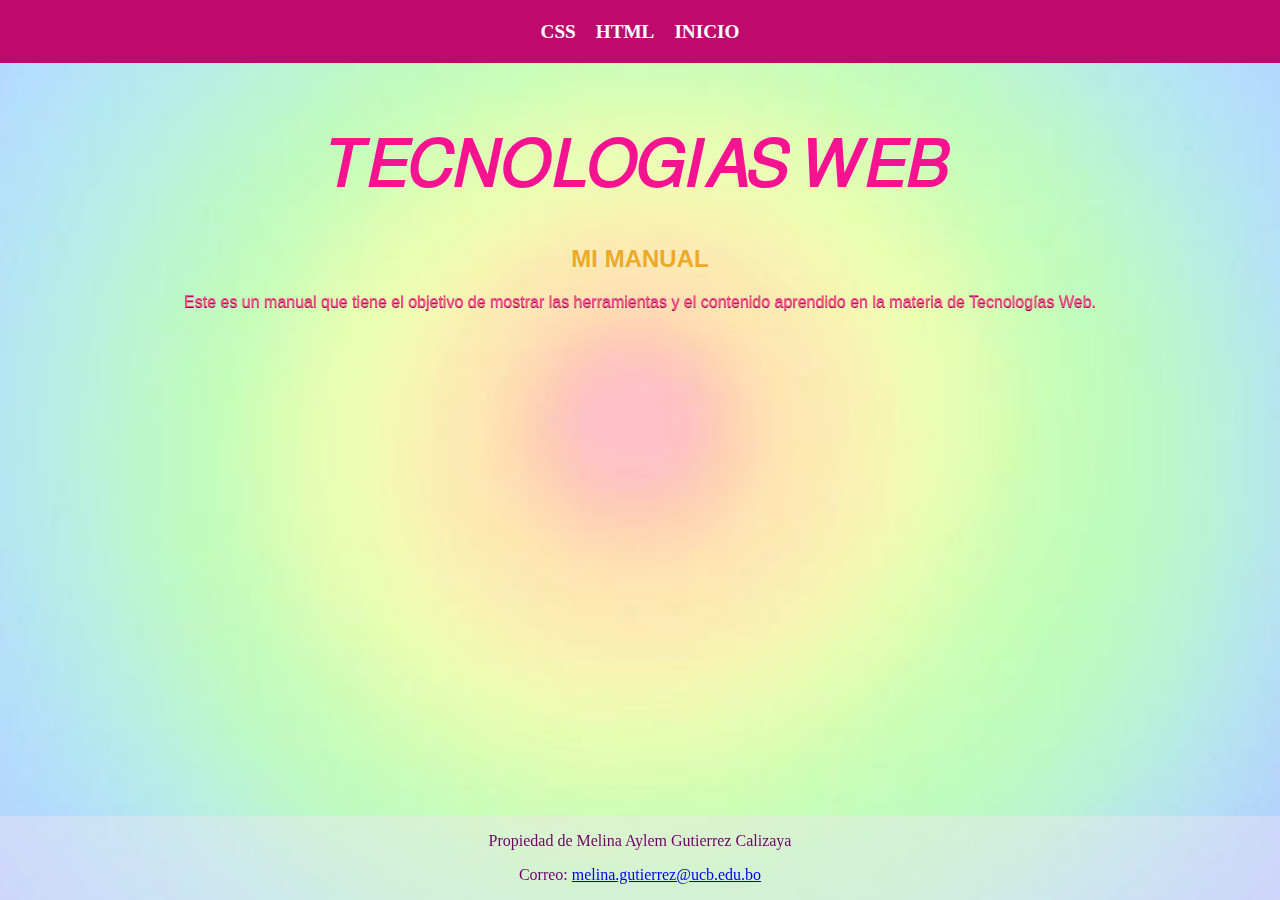
<file: index.html>
<!DOCTYPE html>
<html lang="en">
<head>
    <meta charset="UTF-8">
    <meta http-equiv="X-UA-Compatible" content="IE=edge">
    <meta name="viewport" content="width=device-width, initial-scale=1.0">
    <title>Document</title>
    <link rel="stylesheet" type= "text/css" href="style.css" media="screen">
</head>
<body>
    <header>
        <h1>𝑇𝐸𝐶𝑁𝑂𝐿𝑂𝐺𝐼𝐴𝑆 𝑊𝐸𝐵</h1>
    </header>
    <h2>MI MANUAL</h2>
    <p id="descripcion">
        Este es un manual que tiene el objetivo de mostrar las herramientas y el contenido aprendido en la materia de Tecnologías Web.
    </p>
    <nav id="menu">
        <ul>
            <li><a href="index.html" >INICIO</a></li>
            <li><a href="Rhtml.html">HTML</a></li>
            <li class="titulo"><a href="Rcss.html">CSS</a>
        </ul>
    </nav>
    <footer>
        <p >Propiedad de Melina Aylem Gutierrez Calizaya</p>
        <p>Correo: <a href="correo: melina.gutierrez@ucb.edu.bo">melina.gutierrez@ucb.edu.bo</a></p>  
    </footer>
</body>
</html>
</file>
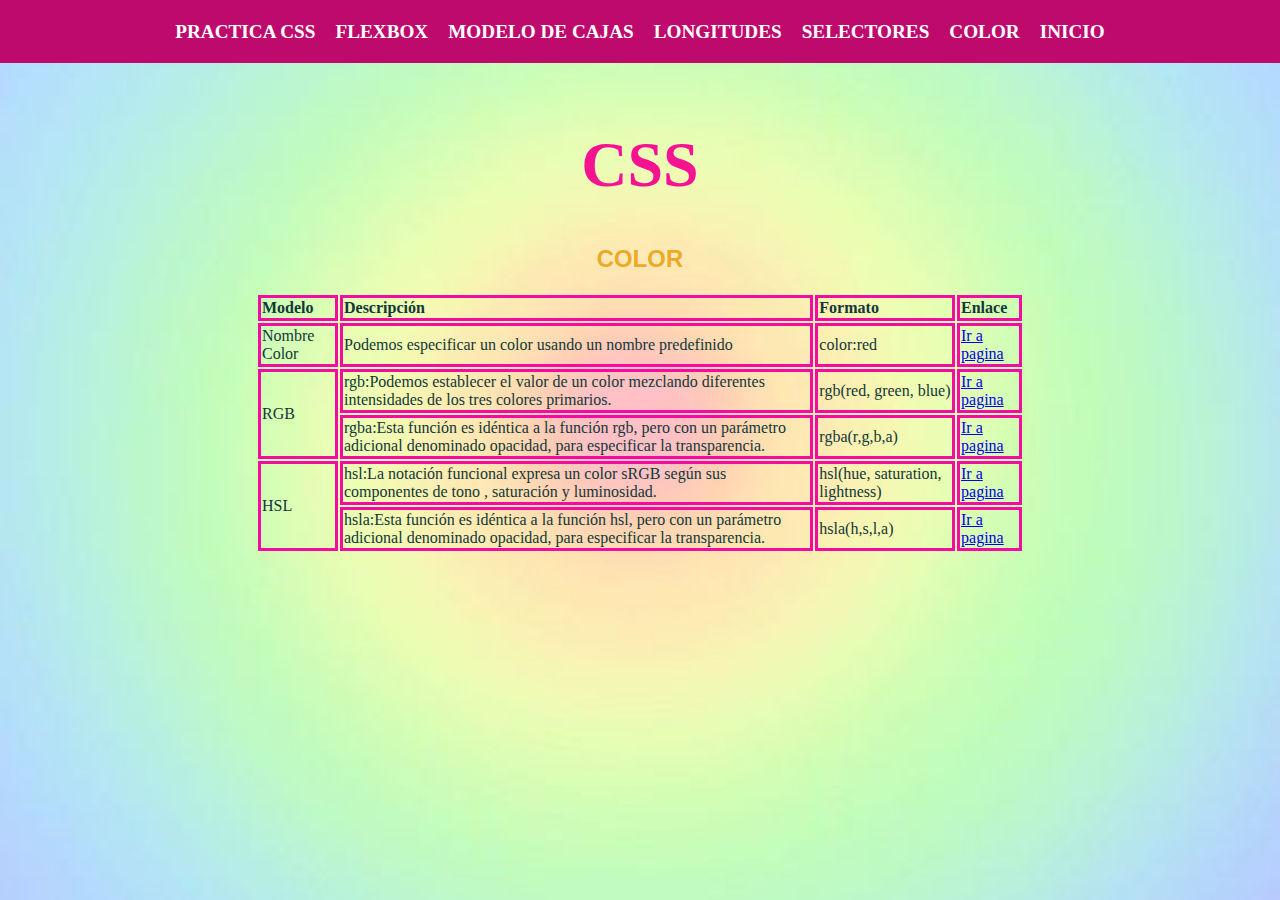
<file: color.html>
<!DOCTYPE html>
<html lang="en">
<head>
    <meta charset="UTF-8">
    <meta http-equiv="X-UA-Compatible" content="IE=edge">
    <meta name="viewport" content="width=device-width, initial-scale=1.0">
    <title>CSS</title>
    <link rel="stylesheet" type="text/css" href="style.css" media="screen" />   

</head>
<body>
    <nav id="menu">
        <ul>
            <li><a href="index.html" >INICIO</a></li>
            <li><a href="color.html" >COLOR</a></li>
            <li><a href="selectores.html" >SELECTORES</a></li>
            <li><a href="longitudes.html" >LONGITUDES</a></li>
            <li><a href="modeloCajas.html" >MODELO DE CAJAS</a></li>
            <li><a href="flexbox.html" >FLEXBOX</a></li>
            <li><a href="practicaCss.html" >PRACTICA CSS</a></li>
        </ul>
    </nav>
    <h1>CSS</h1>
    <h2>COLOR</h2>
    <table>
        <thead>
            <tr>
                <th>Modelo</th>
                <th>Descripción</th>
                <th>Formato</th>
                <th>Enlace</th>
            </tr>
        </thead>
        <tbody>            
            <tr>
                <td>Nombre Color</td>
                <td>Podemos especificar un color usando un nombre predefinido</td>
                <td>color:red</td>
                <td><a href="https://developer.mozilla.org/en-US/docs/Web/CSS/color_value#named_colors" target="_blank">Ir a pagina</a></td>
            </tr>   
            <tr>
                <td rowspan="2">RGB</td>
                <td>rgb:Podemos  establecer el valor de  un color mezclando diferentes intensidades de los tres colores primarios. </td>
                <td>rgb(red, green, blue)</td>
                <td><a href="https://developer.mozilla.org/en-US/docs/Web/CSS/color_value/rgb" target="_blank">Ir a pagina</a></td>
            </tr> 
            <tr>
                <td>rgba:Esta función es idéntica a la función rgb, pero con un parámetro adicional denominado opacidad,  para especificar la transparencia.</td>
                <td>rgba(r,g,b,a)</td>
                <td><a href="https://developer.mozilla.org/en-US/docs/Web/CSS/color_value/rgba" target="_blank">Ir a pagina</a></td>
            </tr>
            <tr>
                <td rowspan="2">HSL</td>
                <td>hsl:La notación funcional expresa un color sRGB según sus componentes de tono , saturación y luminosidad.</td>
                <td>hsl(hue, saturation, lightness)</td>
                <td><a href="https://developer.mozilla.org/en-US/docs/Web/CSS/color_value/hsl" target="_blank">Ir a pagina</a></td>
            </tr> 
            <tr>
                <td>hsla:Esta función es idéntica a la función hsl, pero con un parámetro adicional denominado opacidad,  para especificar la transparencia.</td>
                <td>hsla(h,s,l,a)</td>
                <td><a href="https://developer.mozilla.org/en-US/docs/Web/CSS/color_value/hsla" target="_blank">Ir a pagina</a></td>
            </tr>
        </tbody> 
    </table>    
</body>
</html>
</file>
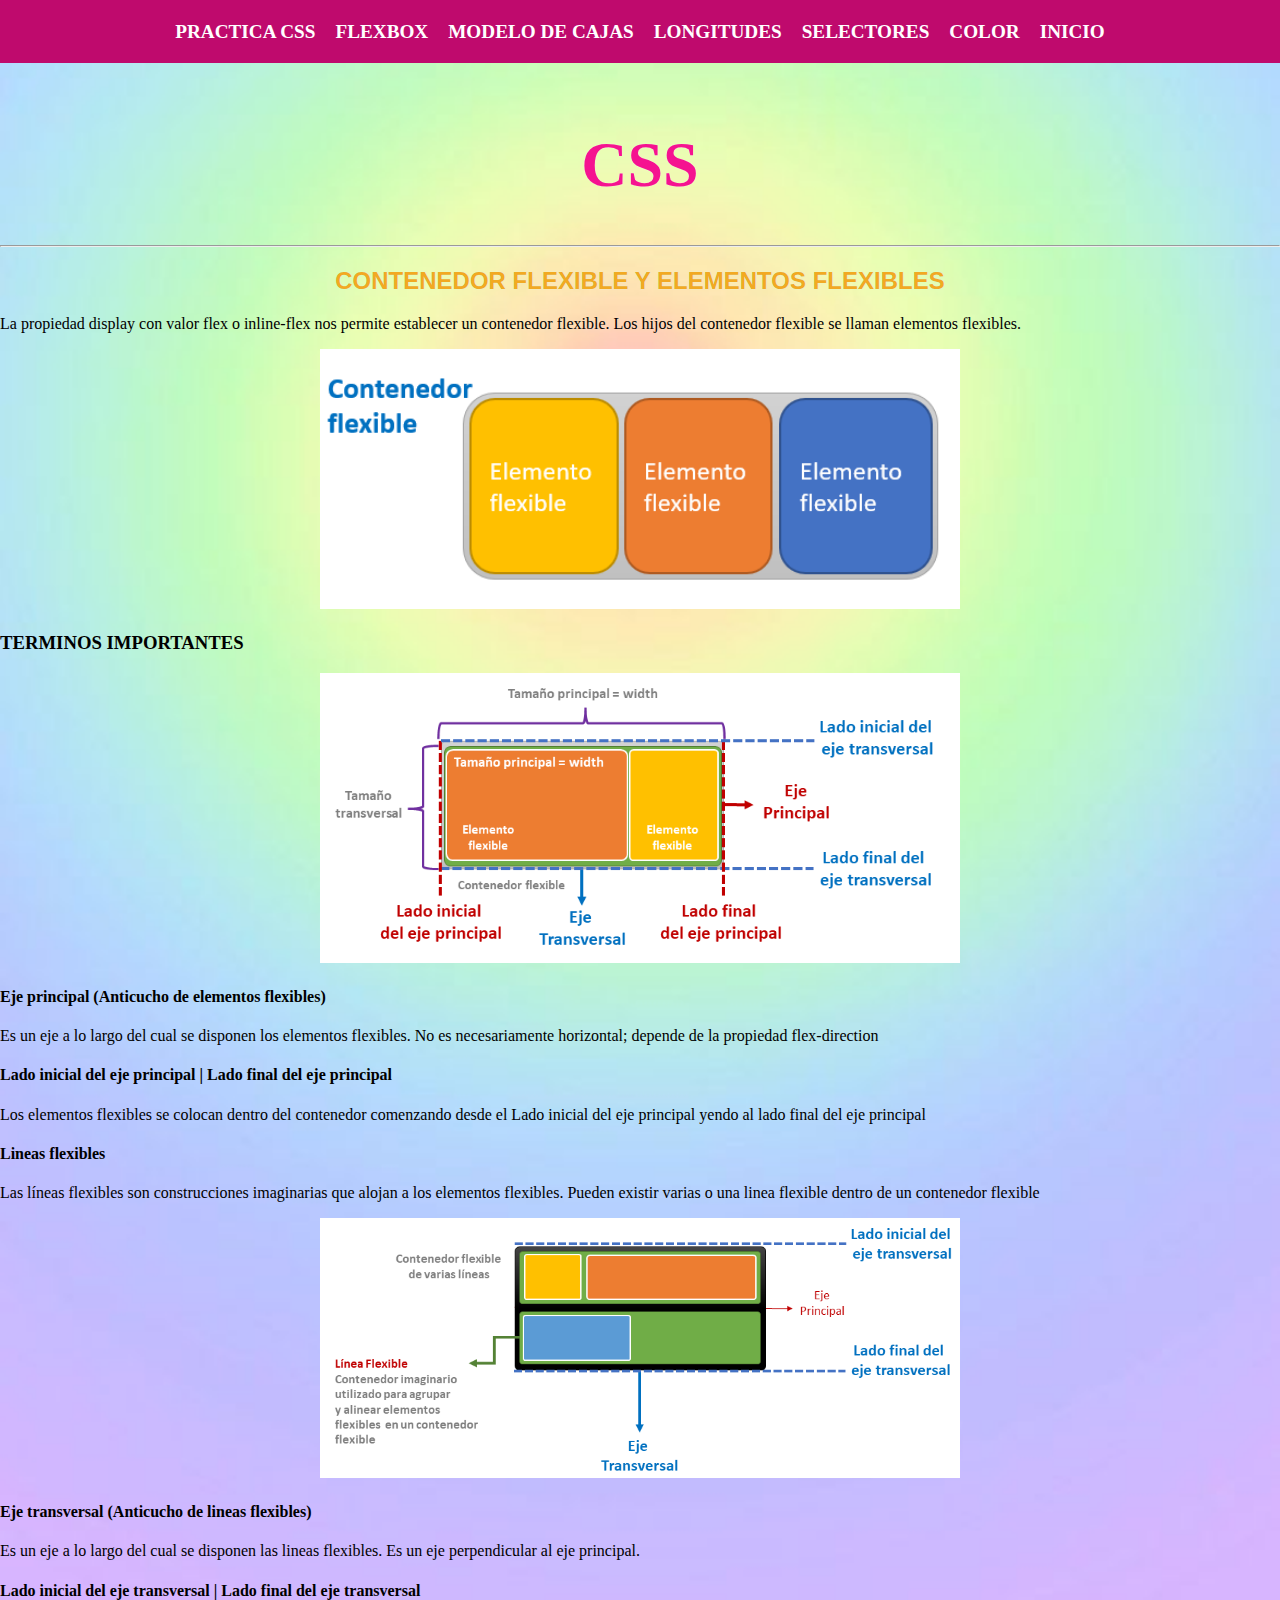
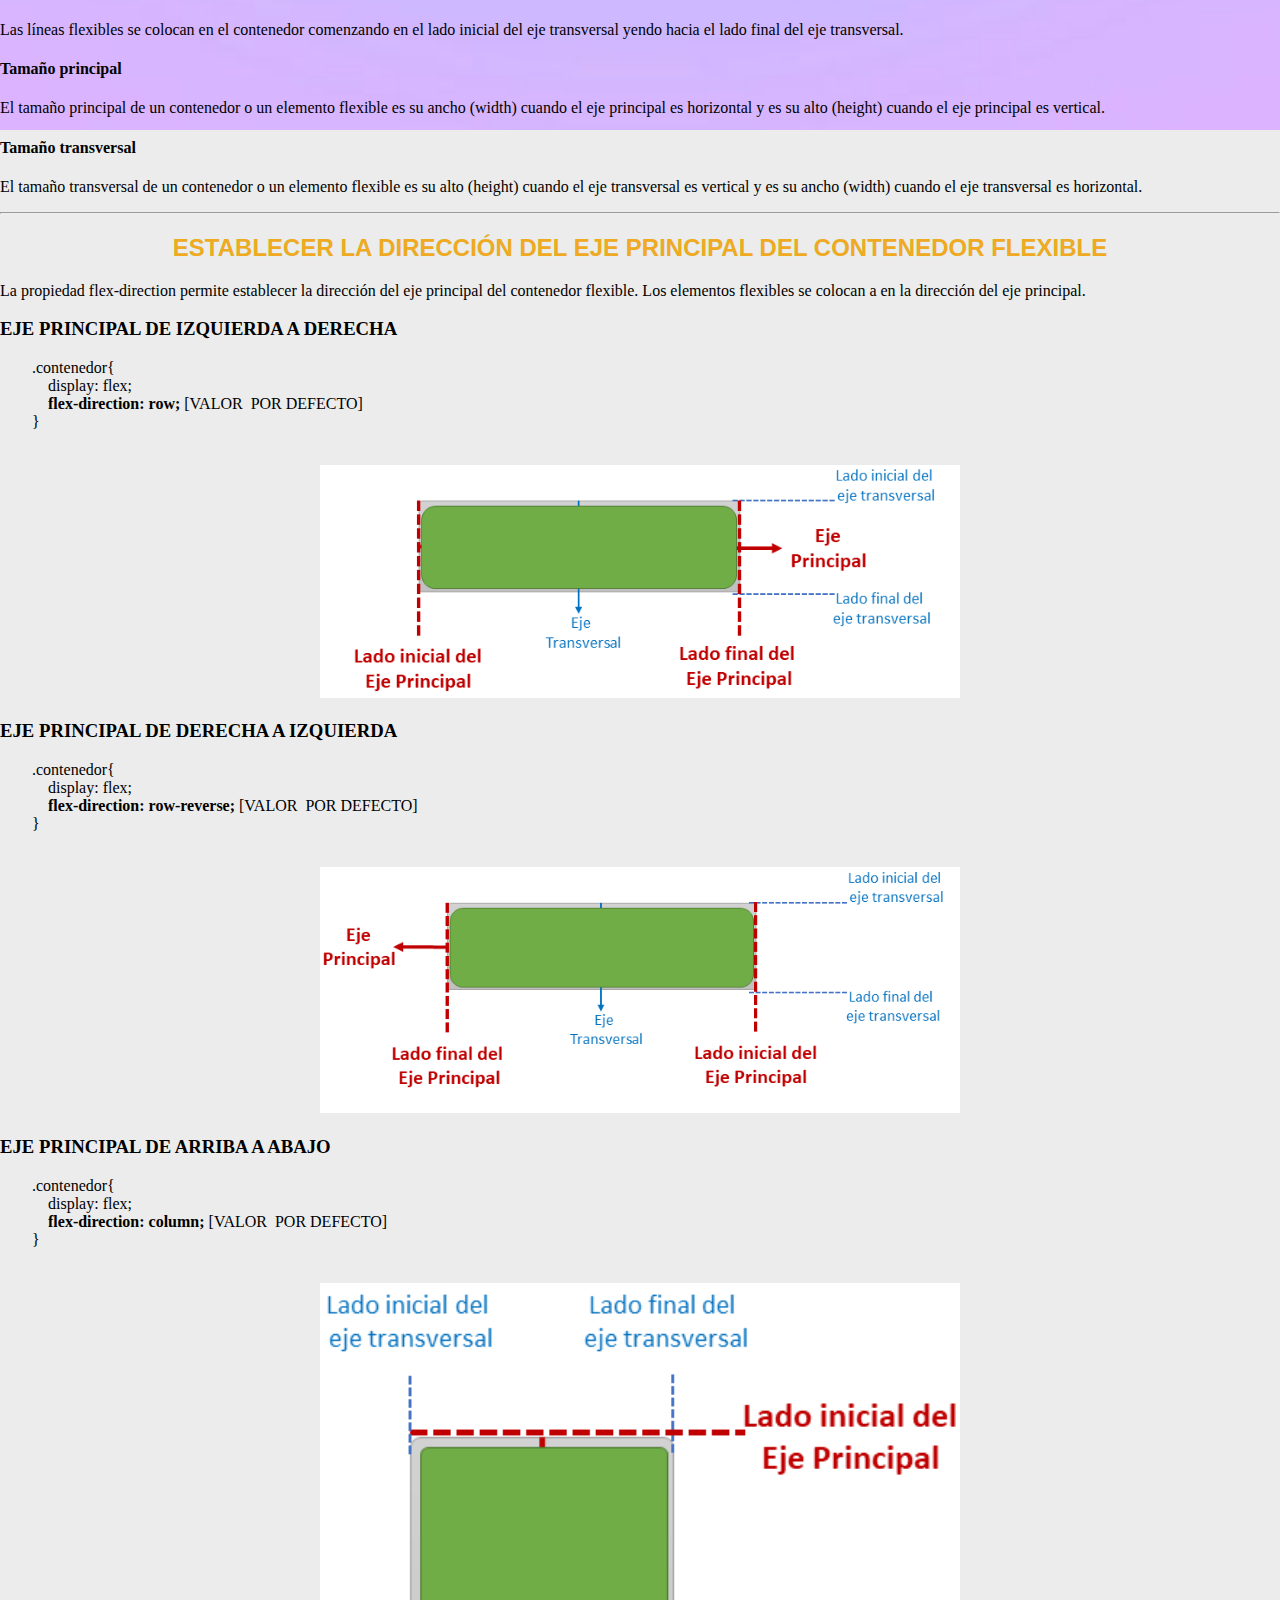
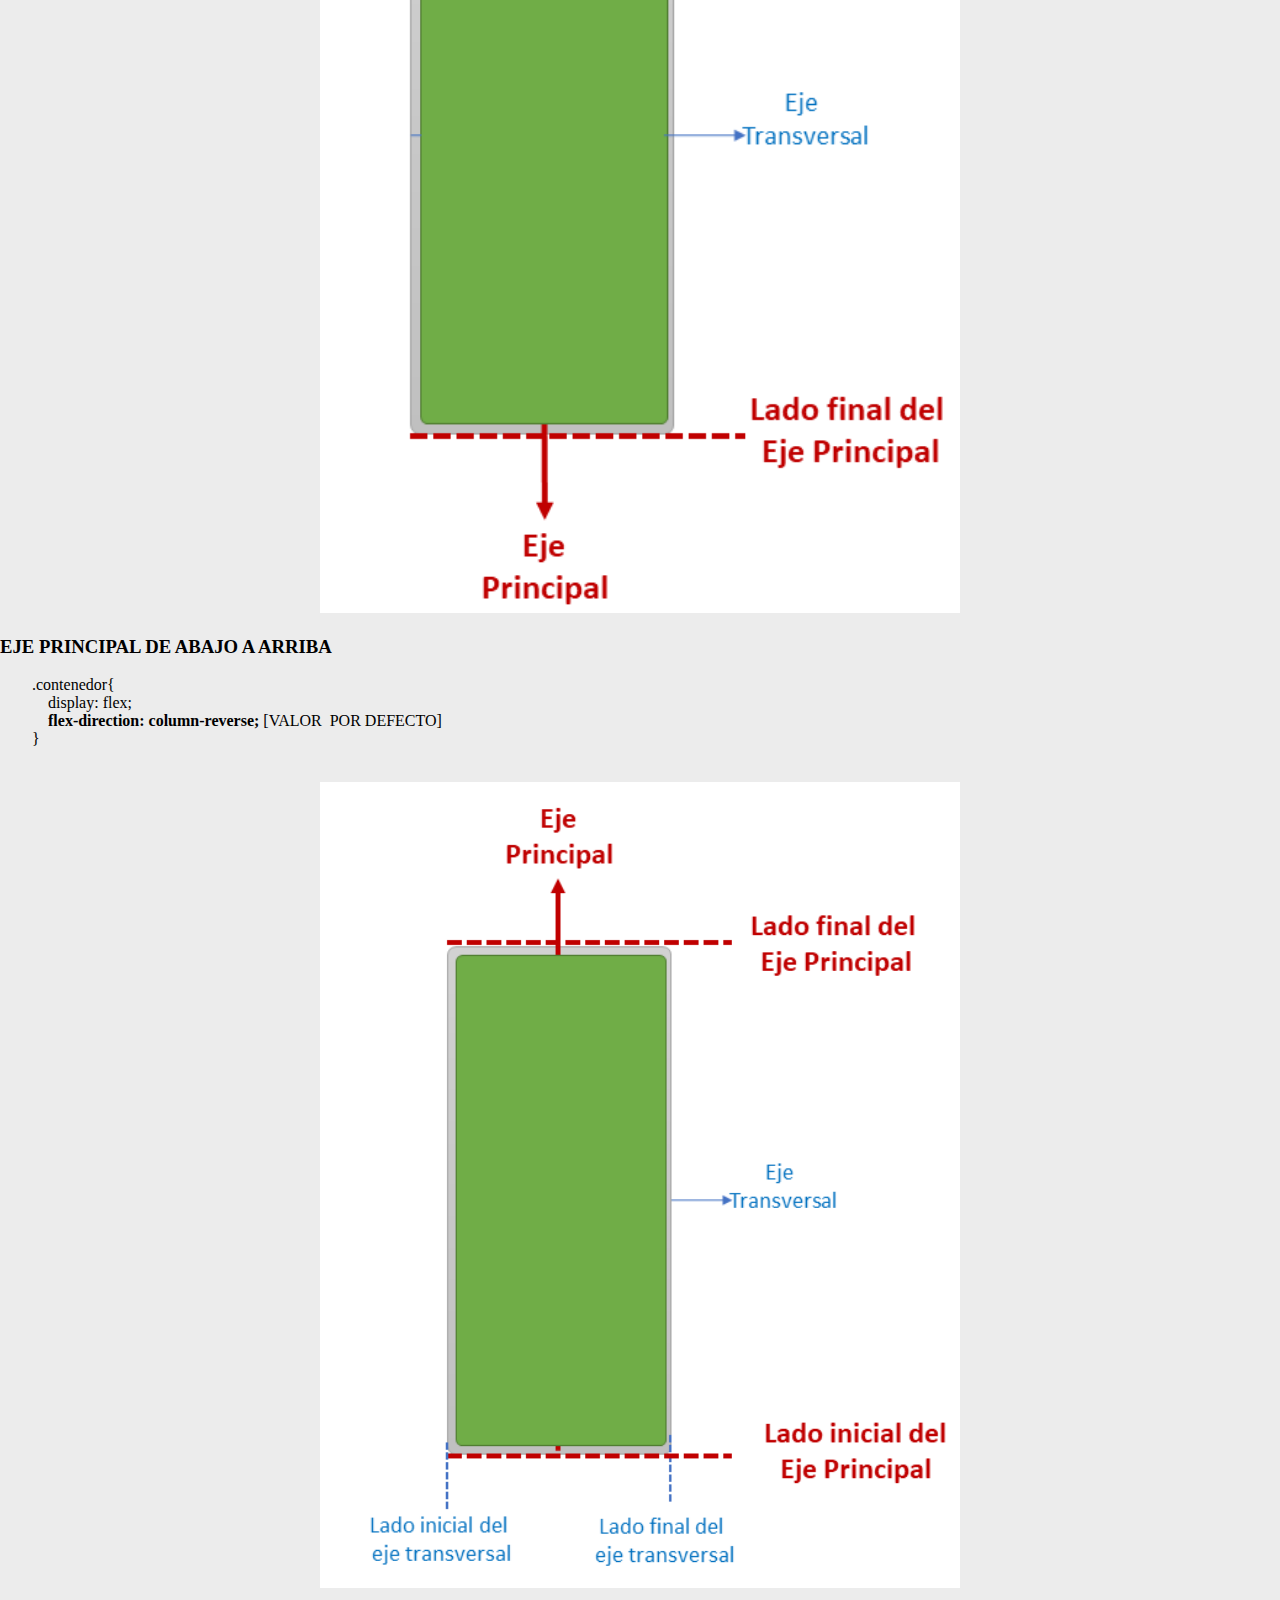
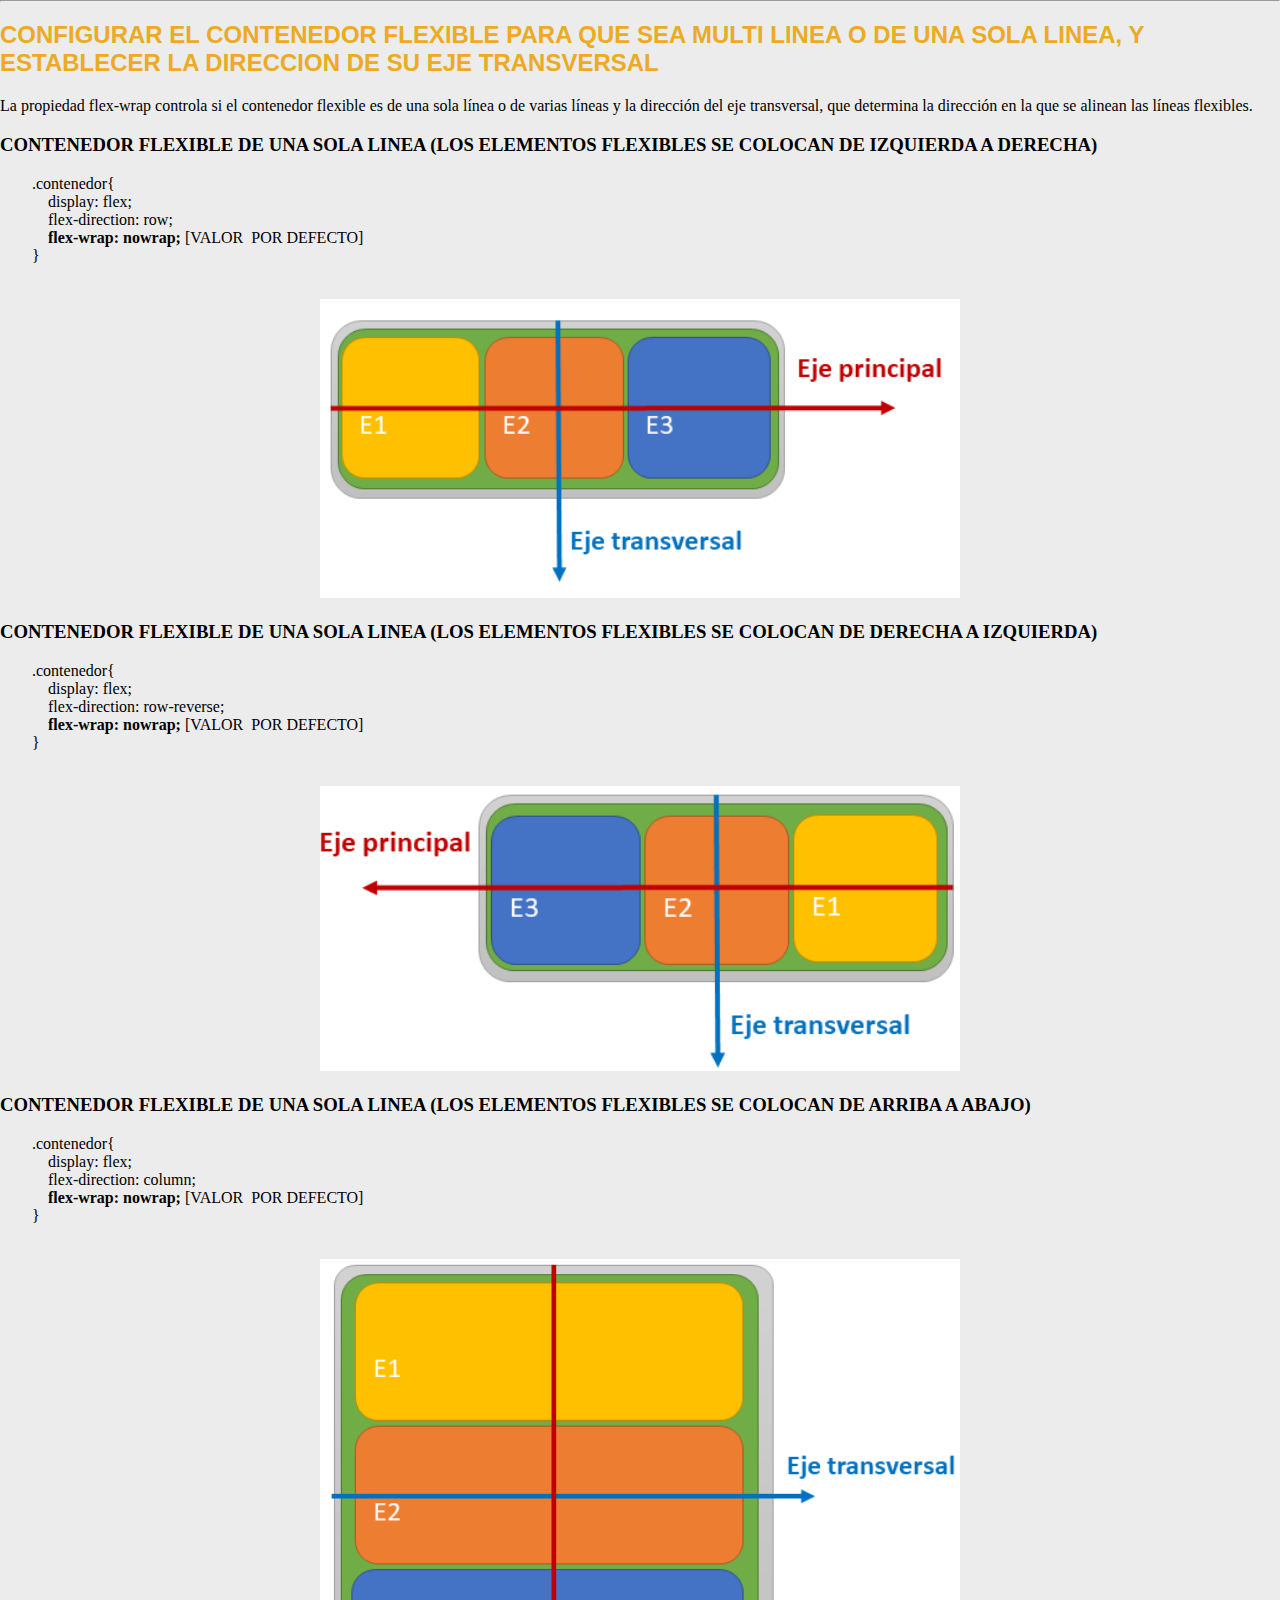
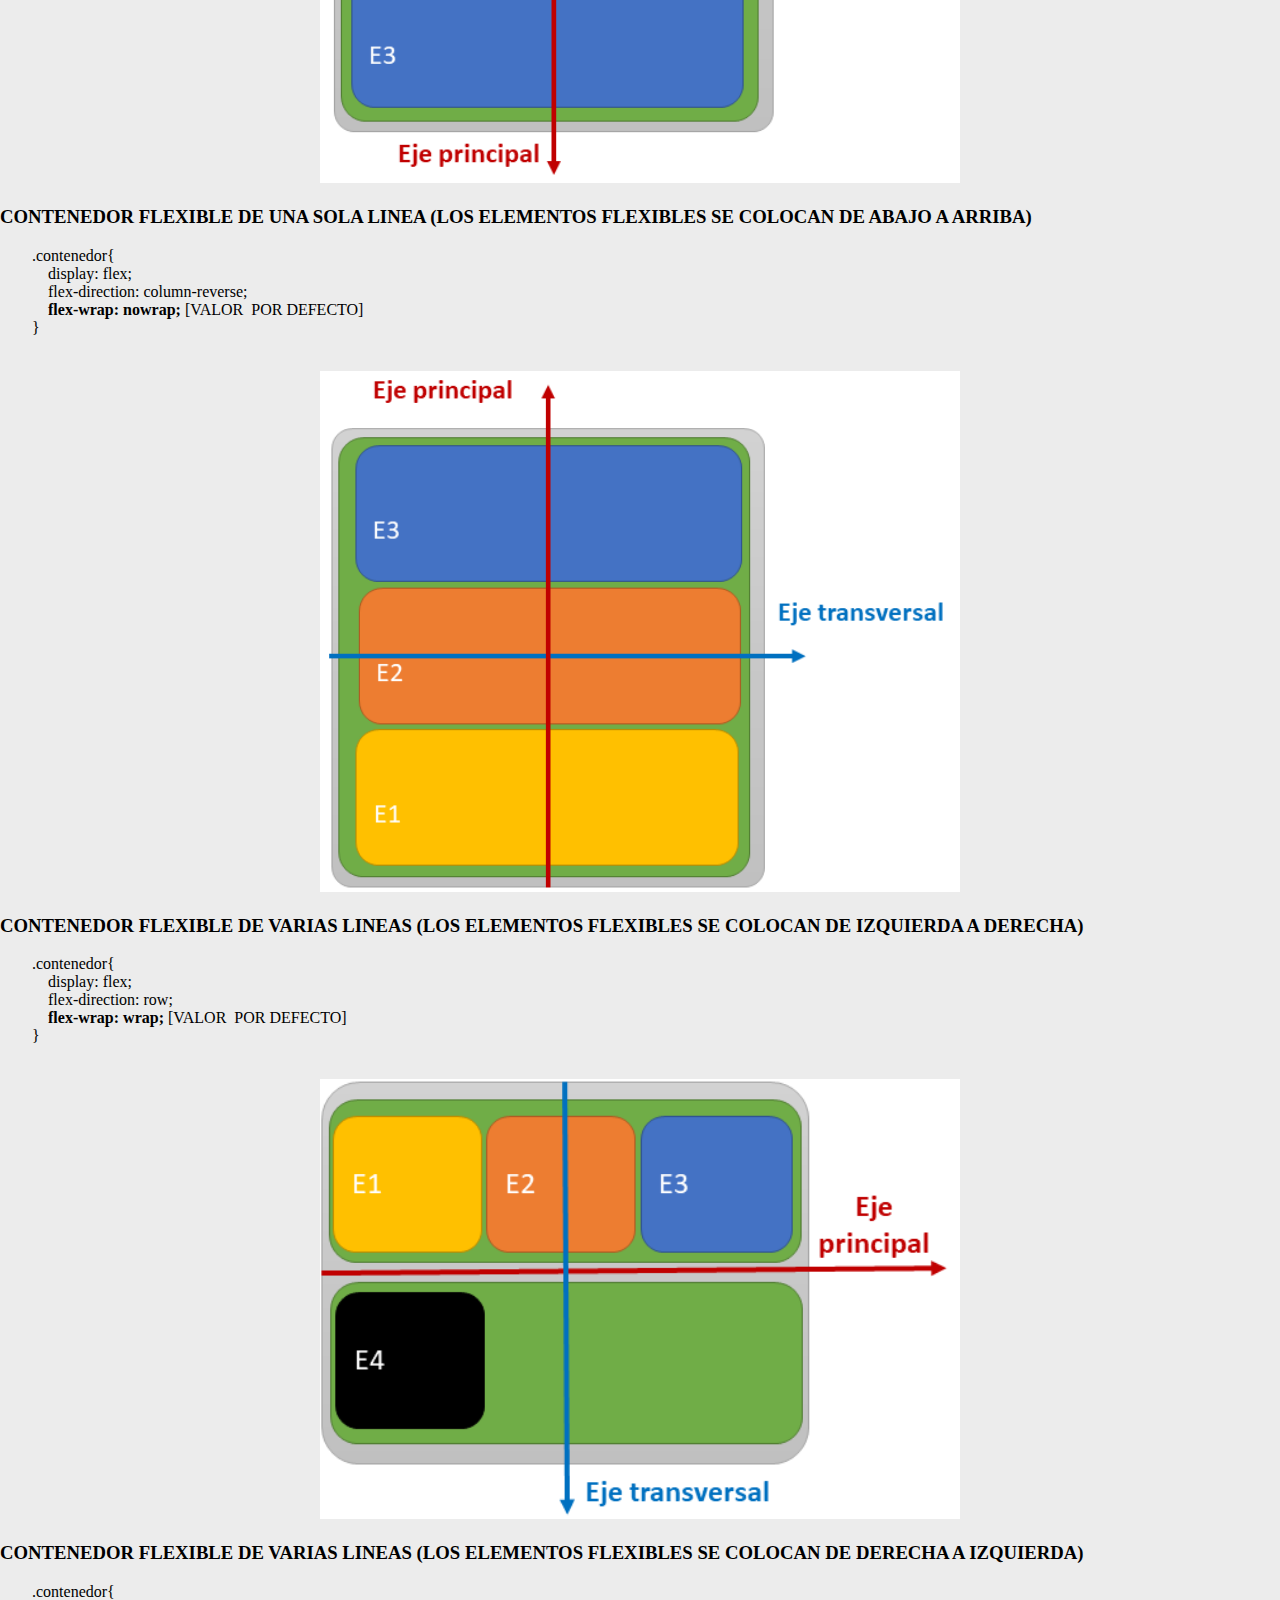
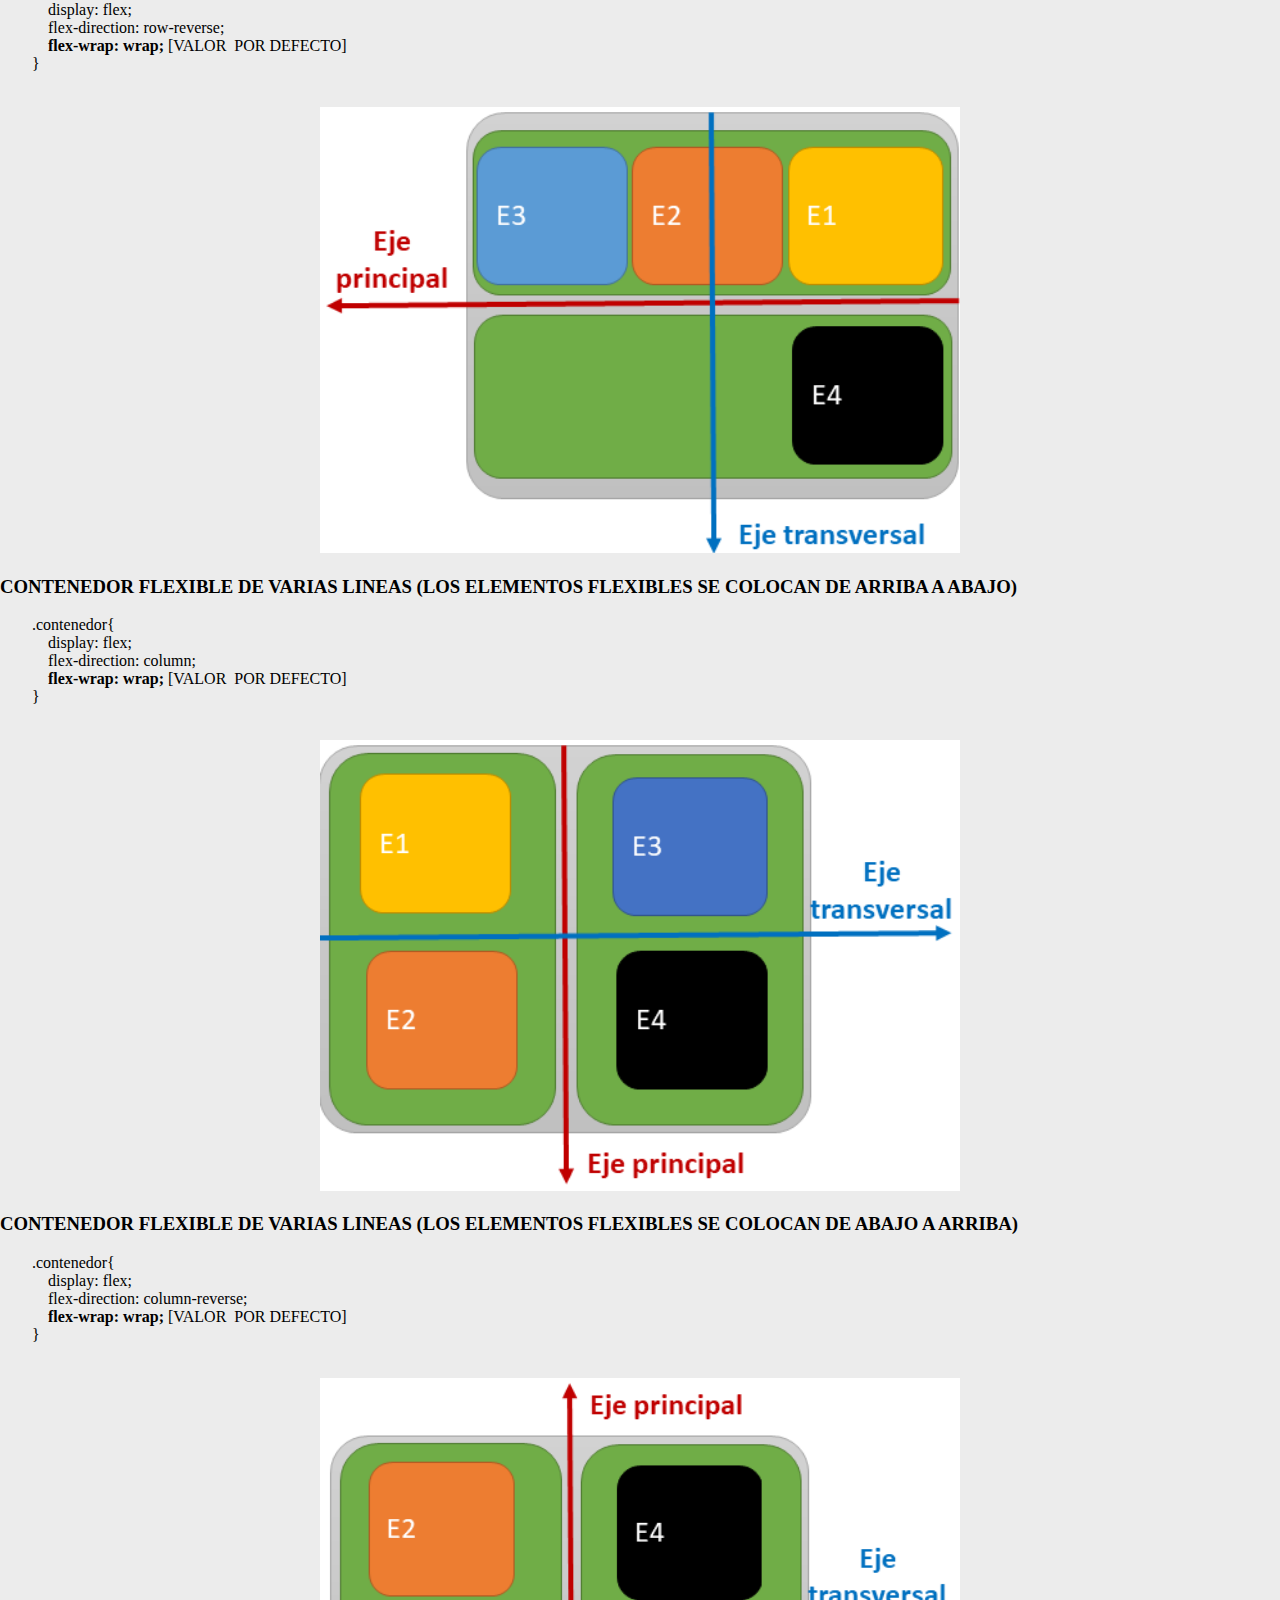
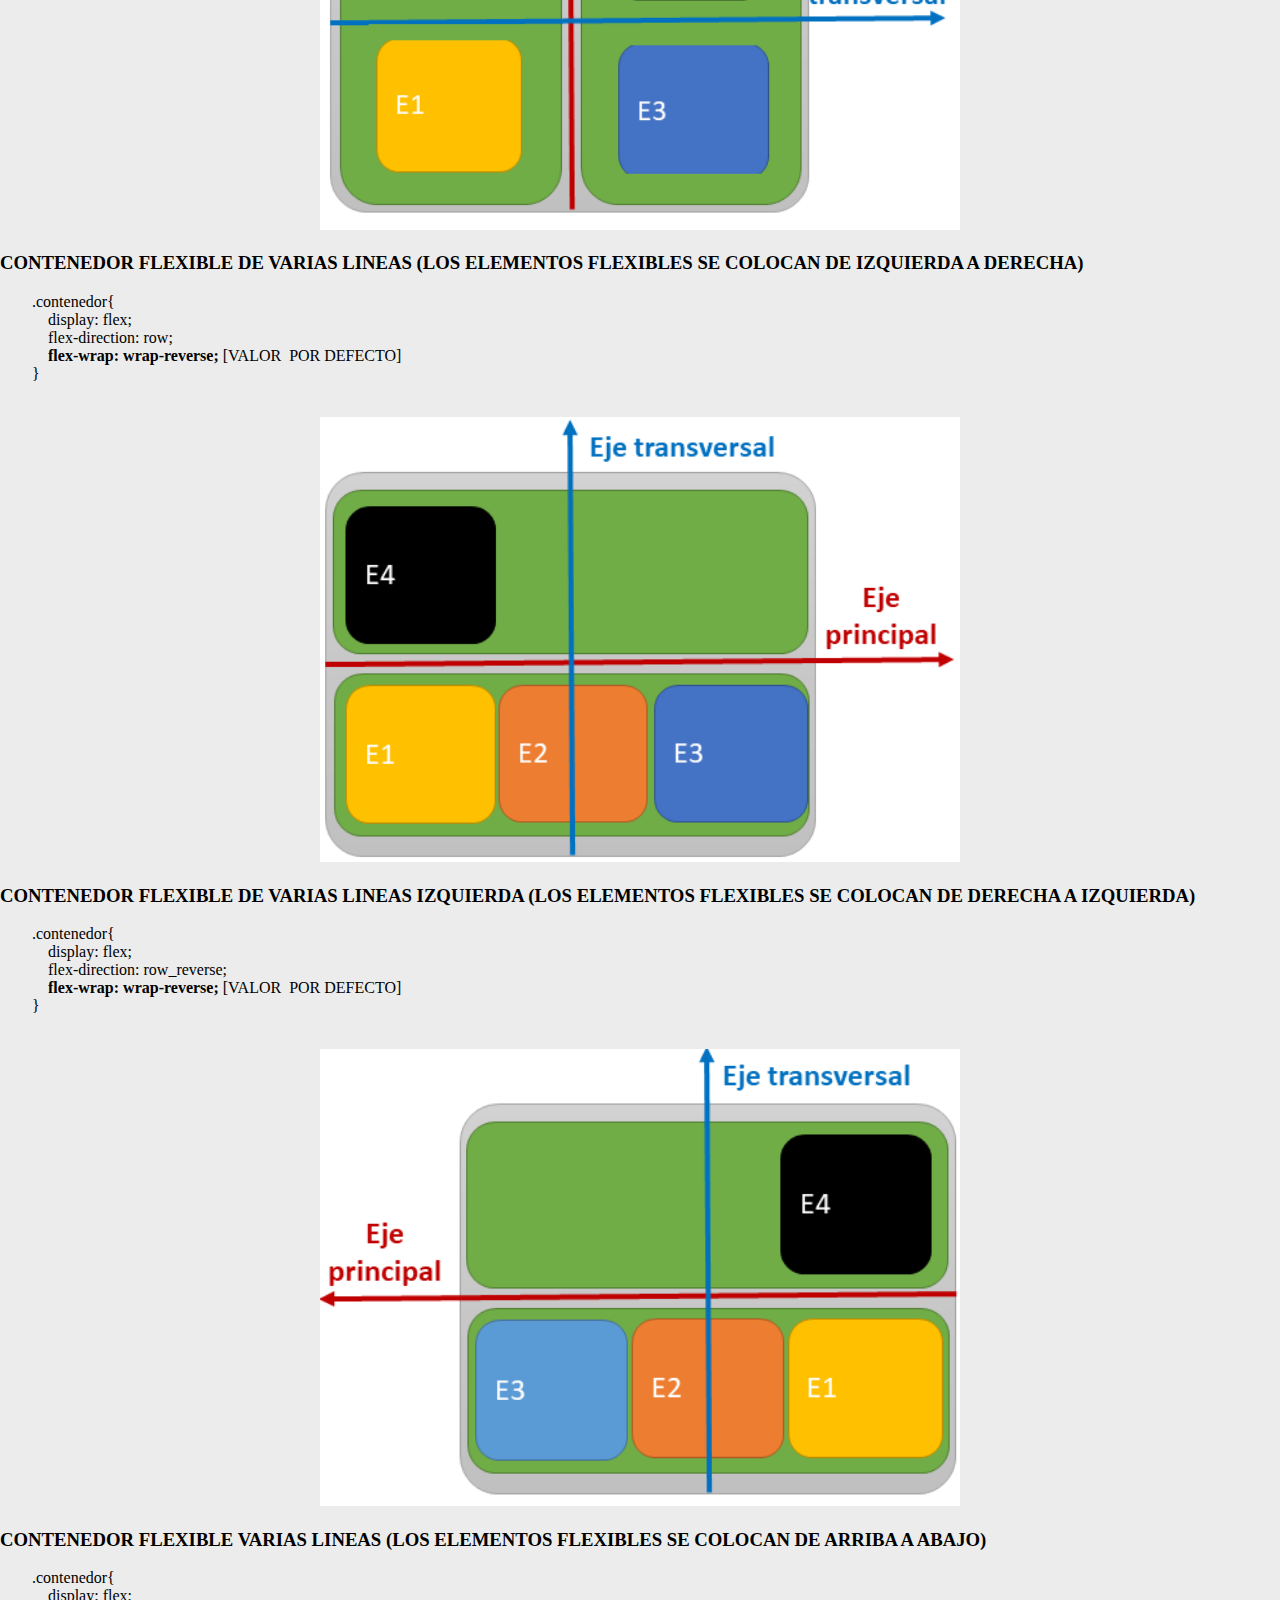
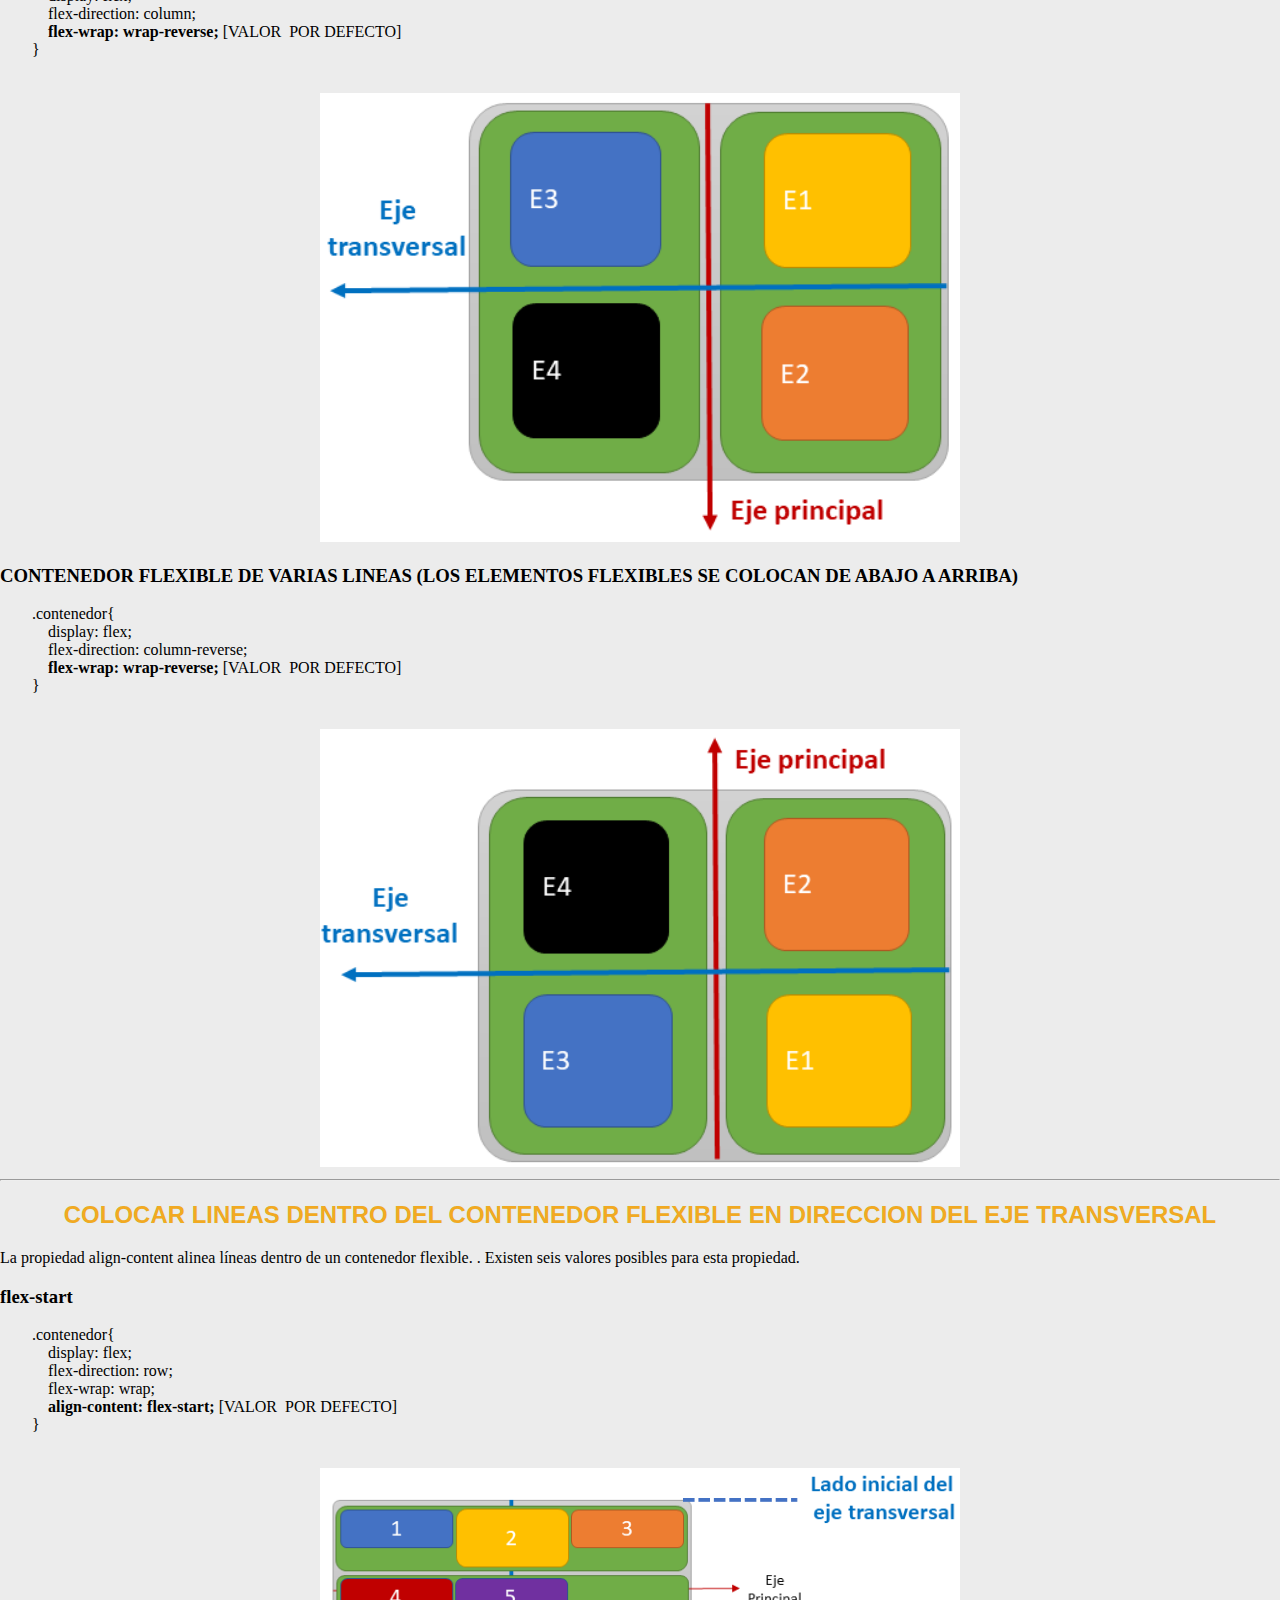
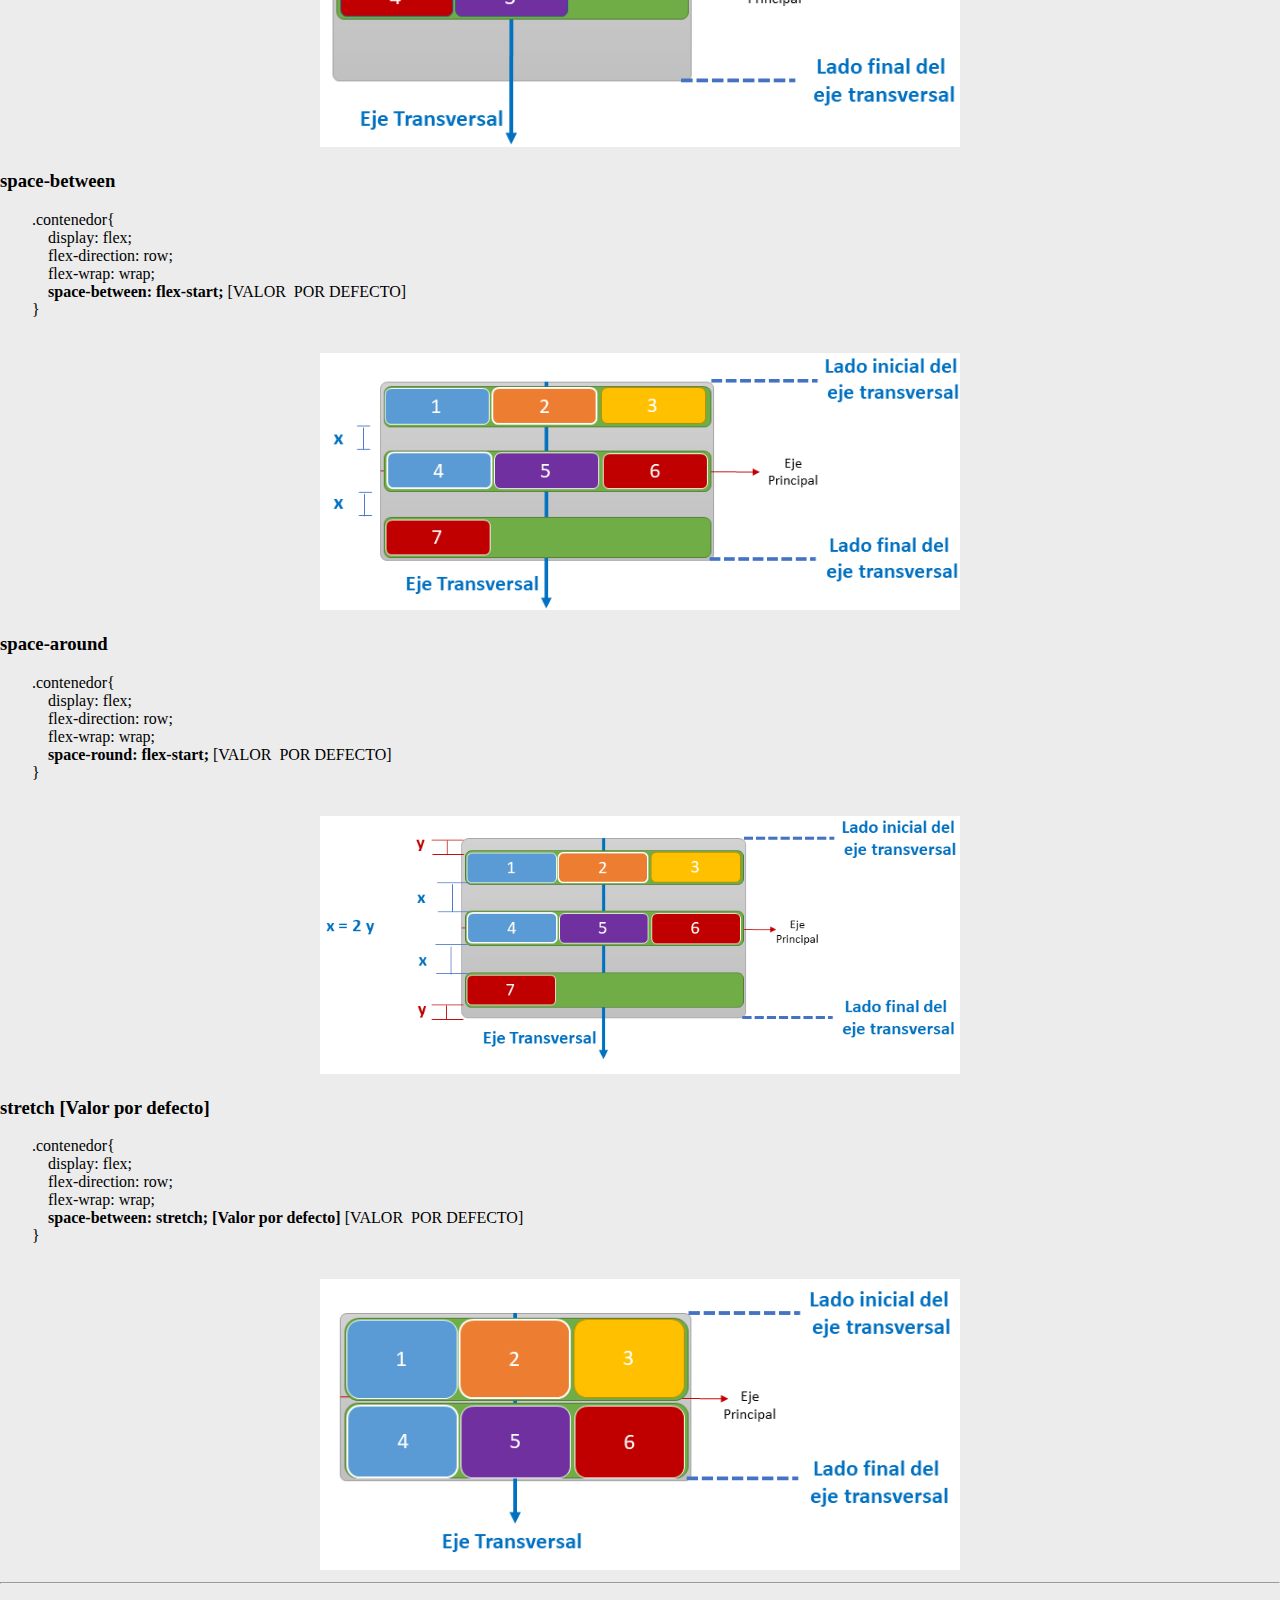
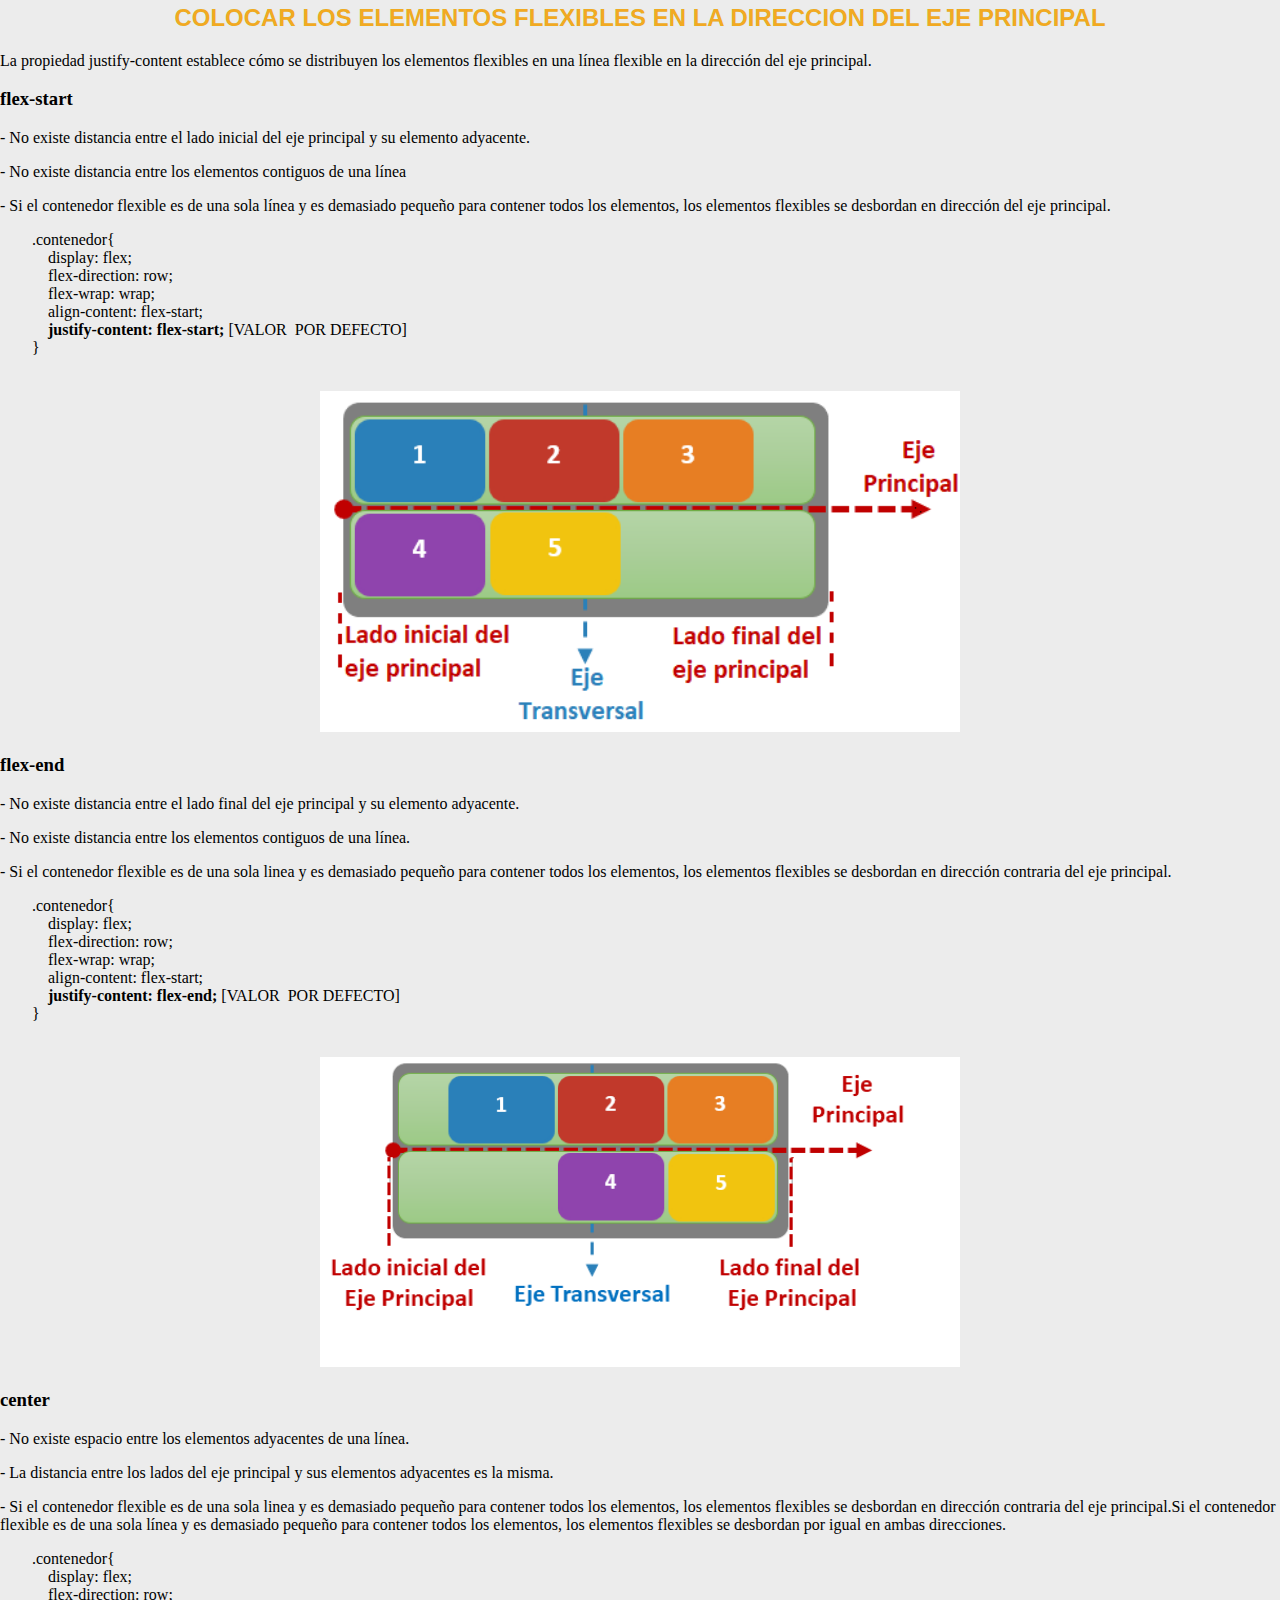
<file: flexbox.html>
<!DOCTYPE html>
<html lang="en">
<head>
    <meta charset="UTF-8">
    <meta http-equiv="X-UA-Compatible" content="IE=edge">
    <meta name="viewport" content="width=device-width, initial-scale=1.0">
    <title>CSS</title>
    <link rel="stylesheet" type="text/css" href="style.css" media="screen" />   

</head>
<body>
    <nav id="menu">
        <ul>
            <li><a href="index.html" >INICIO</a></li>
            <li><a href="color.html" >COLOR</a></li>
            <li><a href="selectores.html" >SELECTORES</a></li>
            <li><a href="longitudes.html" >LONGITUDES</a></li>
            <li><a href="modeloCajas.html" >MODELO DE CAJAS</a></li>
            <li><a href="flexbox.html" >FLEXBOX</a></li>
            <li><a href="practicaCss.html" >PRACTICA CSS</a></li>
        </ul>
    </nav>
    <h1>CSS</h1>
    <hr>
    <h2>CONTENEDOR FLEXIBLE Y ELEMENTOS FLEXIBLES</h2>
    <p>
        La propiedad display con valor flex o inline-flex nos permite establecer un contenedor flexible. Los hijos del contenedor flexible se llaman elementos flexibles.    
    </p>
    <center><img src="img/contenedor-elemento.png"  alt="" width="50%" height="50%" /></center>
    
    <h3>TERMINOS IMPORTANTES</h3>
    <center><img src="img/terminos.png"  alt="" width="50%" height="50%" /></center>
    <h4>Eje principal (Anticucho de elementos flexibles)</h4>
    <p>
        Es un eje a lo largo del cual se disponen los elementos flexibles. No es necesariamente horizontal; depende de la propiedad flex-direction    
    </p>
    <h4>Lado inicial del eje principal | Lado final del eje principal</h4>
    <p>
        Los elementos flexibles se colocan dentro del contenedor comenzando desde el Lado inicial del eje principal yendo al lado final del eje principal
    </p>
    <h4>Lineas flexibles</h4>
    <p>
        Las líneas flexibles son construcciones imaginarias que alojan a los elementos flexibles. Pueden existir varias o una linea flexible dentro de un contenedor flexible
    </p>
    <center><img src="img/lineas-flexibles.png"  alt="" width="50%" height="50%" /></center>
    <h4>Eje transversal (Anticucho de lineas flexibles)</h4>
    <p>Es un eje a lo largo del cual se disponen las lineas flexibles. Es un eje perpendicular al eje principal.</p>
    <h4>Lado inicial del eje transversal | Lado final del eje transversal</h4>
    <p>Las líneas flexibles se colocan en el contenedor comenzando en el lado inicial del eje transversal yendo hacia el lado final del eje transversal.</p>
    <h4>Tamaño principal</h4>
    <p>El tamaño principal de un contenedor o un elemento flexible es su ancho (width) cuando el eje principal es horizontal y es su alto (height) cuando el eje principal es vertical.</p>
    <h4>Tamaño transversal</h4>
    <p>El tamaño transversal de un contenedor o un elemento flexible es su alto (height) cuando el eje transversal es vertical y es su ancho (width) cuando el eje transversal es horizontal.</p>

    <hr>
    <h2>ESTABLECER LA DIRECCIÓN DEL EJE PRINCIPAL DEL CONTENEDOR FLEXIBLE</h2>
    <p>La propiedad flex-direction permite establecer la dirección del eje principal del contenedor flexible. Los elementos flexibles se colocan a en la dirección del eje principal.</p>
    <h3>EJE PRINCIPAL DE IZQUIERDA A DERECHA</h3>
    <pre>
        .contenedor{
            display: flex;
            <strong class="titulo">flex-direction: row;</strong> [VALOR  POR DEFECTO] 
        }
    </pre>
    <center><img src="img/direction-row.png"  alt="" width="50%" height="50%" /></center>

    <h3>EJE PRINCIPAL DE DERECHA A IZQUIERDA</h3>
    <pre>
        .contenedor{
            display: flex;
            <strong class="titulo">flex-direction: row-reverse;</strong> [VALOR  POR DEFECTO] 
        }
    </pre>
    <center><img src="img/direction-row-reverse.png"  alt="" width="50%" height="50%" /></center>

    <h3>EJE PRINCIPAL DE ARRIBA A ABAJO</h3>
    <pre>
        .contenedor{
            display: flex;
            <strong class="titulo">flex-direction: column;</strong> [VALOR  POR DEFECTO] 
        }
    </pre>
    <center><img src="img/direction-column.png"  alt="" width="50%" height="50%" /></center>

    <h3>EJE PRINCIPAL DE ABAJO A ARRIBA</h3>
    <pre>
        .contenedor{
            display: flex;
            <strong class="titulo">flex-direction: column-reverse;</strong> [VALOR  POR DEFECTO] 
        }
    </pre>
    <center><img src="img/direction-column-reverse.png"  alt="" width="50%" height="50%" /></center>

    <hr>
    <h2>CONFIGURAR EL CONTENEDOR FLEXIBLE PARA QUE SEA MULTI LINEA O DE UNA SOLA LINEA, Y ESTABLECER LA DIRECCION DE SU EJE TRANSVERSAL</h2>
    <p>La propiedad flex-wrap controla si el contenedor flexible es de una sola línea o de varias líneas y la dirección del eje transversal, que determina la dirección en la que se alinean las líneas flexibles.</p>
    <h3>CONTENEDOR FLEXIBLE DE UNA SOLA LINEA (LOS ELEMENTOS FLEXIBLES SE COLOCAN DE IZQUIERDA A DERECHA)</h3>
    <pre>
        .contenedor{
            display: flex;
            flex-direction: row;
            <strong class="titulo">flex-wrap: nowrap;</strong> [VALOR  POR DEFECTO] 
        }
    </pre>
    <center><img src="img/uno.png"  alt="" width="50%" height="50%" /></center>

    <h3>CONTENEDOR FLEXIBLE DE UNA SOLA LINEA (LOS ELEMENTOS FLEXIBLES SE COLOCAN DE DERECHA A IZQUIERDA)</h3>
    <pre>
        .contenedor{
            display: flex;
            flex-direction: row-reverse;
            <strong class="titulo">flex-wrap: nowrap;</strong> [VALOR  POR DEFECTO] 
        }
    </pre>
    <center><img src="img/dos.png"  alt="" width="50%" height="50%" /></center>

    <h3>CONTENEDOR FLEXIBLE DE UNA SOLA LINEA (LOS ELEMENTOS FLEXIBLES SE COLOCAN DE ARRIBA A ABAJO)</h3>
    <pre>
        .contenedor{
            display: flex;
            flex-direction: column;
            <strong class="titulo">flex-wrap: nowrap;</strong> [VALOR  POR DEFECTO] 
        }
    </pre>
    <center><img src="img/tres.png"  alt="" width="50%" height="50%" /></center>

    <h3>CONTENEDOR FLEXIBLE DE UNA SOLA LINEA (LOS ELEMENTOS FLEXIBLES SE COLOCAN DE ABAJO A ARRIBA)</h3>
    <pre>
        .contenedor{
            display: flex;
            flex-direction: column-reverse;
            <strong class="titulo">flex-wrap: nowrap;</strong> [VALOR  POR DEFECTO] 
        }
    </pre>
    <center><img src="img/cuatro.png"  alt="" width="50%" height="50%" /></center>

    <h3>CONTENEDOR FLEXIBLE DE VARIAS LINEAS (LOS ELEMENTOS FLEXIBLES SE COLOCAN DE IZQUIERDA A DERECHA)</h3>
    <pre>
        .contenedor{
            display: flex;
            flex-direction: row;
            <strong class="titulo">flex-wrap: wrap;</strong> [VALOR  POR DEFECTO] 
        }
    </pre>
    <center><img src="img/cinco.png"  alt="" width="50%" height="50%" /></center>

    <h3>CONTENEDOR FLEXIBLE DE VARIAS LINEAS (LOS ELEMENTOS FLEXIBLES SE COLOCAN DE DERECHA A IZQUIERDA)</h3>
    <pre>
        .contenedor{
            display: flex;
            flex-direction: row-reverse;
            <strong class="titulo">flex-wrap: wrap;</strong> [VALOR  POR DEFECTO] 
        }
    </pre>
    <center><img src="img/seis.png"  alt="" width="50%" height="50%" /></center>

    <h3>CONTENEDOR FLEXIBLE DE VARIAS LINEAS (LOS ELEMENTOS FLEXIBLES SE COLOCAN DE ARRIBA A ABAJO)</h3>
    <pre>
        .contenedor{
            display: flex;
            flex-direction: column;
            <strong class="titulo">flex-wrap: wrap;</strong> [VALOR  POR DEFECTO] 
        }
    </pre>
    <center><img src="img/siete.png"  alt="" width="50%" height="50%" /></center>

    <h3>CONTENEDOR FLEXIBLE DE VARIAS LINEAS (LOS ELEMENTOS FLEXIBLES SE COLOCAN DE ABAJO A ARRIBA)</h3>
    <pre>
        .contenedor{
            display: flex;
            flex-direction: column-reverse;
            <strong class="titulo">flex-wrap: wrap;</strong> [VALOR  POR DEFECTO] 
        }
    </pre>
    <center><img src="img/ocho.png"  alt="" width="50%" height="50%" /></center>

    <h3>CONTENEDOR FLEXIBLE DE VARIAS LINEAS (LOS ELEMENTOS FLEXIBLES SE COLOCAN DE IZQUIERDA A DERECHA)</h3>
    <pre>
        .contenedor{
            display: flex;
            flex-direction: row;
            <strong class="titulo">flex-wrap: wrap-reverse;</strong> [VALOR  POR DEFECTO] 
        }
    </pre>
    <center><img src="img/nueve.png"  alt="" width="50%" height="50%" /></center>

    <h3>CONTENEDOR FLEXIBLE DE VARIAS LINEAS IZQUIERDA (LOS ELEMENTOS FLEXIBLES SE COLOCAN DE DERECHA A IZQUIERDA)</h3>
    <pre>
        .contenedor{
            display: flex;
            flex-direction: row_reverse;
            <strong class="titulo">flex-wrap: wrap-reverse;</strong> [VALOR  POR DEFECTO] 
        }
    </pre>
    <center><img src="img/diez.png"  alt="" width="50%" height="50%" /></center>

    <h3>CONTENEDOR FLEXIBLE VARIAS LINEAS (LOS ELEMENTOS FLEXIBLES SE COLOCAN DE ARRIBA A ABAJO)</h3>
    <pre>
        .contenedor{
            display: flex;
            flex-direction: column;
            <strong class="titulo">flex-wrap: wrap-reverse;</strong> [VALOR  POR DEFECTO] 
        }
    </pre>
    <center><img src="img/once.png"  alt="" width="50%" height="50%" /></center>

    <h3>CONTENEDOR FLEXIBLE DE VARIAS LINEAS (LOS ELEMENTOS FLEXIBLES SE COLOCAN DE ABAJO A ARRIBA)</h3>
    <pre>
        .contenedor{
            display: flex;
            flex-direction: column-reverse;
            <strong class="titulo">flex-wrap: wrap-reverse;</strong> [VALOR  POR DEFECTO] 
        }
    </pre>
    <center><img src="img/doce.png"  alt="" width="50%" height="50%" /></center>

    <hr>
    <h2>COLOCAR LINEAS DENTRO DEL CONTENEDOR FLEXIBLE EN DIRECCION DEL EJE TRANSVERSAL</h2>
    <p>La propiedad align-content alinea líneas dentro de un contenedor flexible. . Existen seis valores posibles para esta propiedad.</p>
    <h3>flex-start</h3>
    <pre>
        .contenedor{
            display: flex;
            flex-direction: row;
            flex-wrap: wrap;
            <strong class="titulo">align-content: flex-start;</strong> [VALOR  POR DEFECTO] 
        }
    </pre>
    <center><img src="img/flex-start.png"  alt="" width="50%" height="50%" /></center>

    <h3>space-between</h3>
    <pre>
        .contenedor{
            display: flex;
            flex-direction: row;
            flex-wrap: wrap;
            <strong class="titulo">space-between: flex-start;</strong> [VALOR  POR DEFECTO] 
        }
    </pre>
    <center><img src="img/space-between.png"  alt="" width="50%" height="50%" /></center>

    <h3>space-around</h3>
    <pre>
        .contenedor{
            display: flex;
            flex-direction: row;
            flex-wrap: wrap;
            <strong class="titulo">space-round: flex-start;</strong> [VALOR  POR DEFECTO] 
        }
    </pre>
    <center><img src="img/space-around.png"  alt="" width="50%" height="50%" /></center>

    <h3>stretch [Valor por defecto]</h3>
    <pre>
        .contenedor{
            display: flex;
            flex-direction: row;
            flex-wrap: wrap;
            <strong class="titulo">space-between: stretch; [Valor por defecto]</strong> [VALOR  POR DEFECTO] 
        }
    </pre>
    <center><img src="img/stretch.png"  alt="" width="50%" height="50%" /></center>
    

    <hr>
    <h2>COLOCAR LOS ELEMENTOS FLEXIBLES EN LA DIRECCION DEL EJE PRINCIPAL</h2>
    <p>La propiedad justify-content establece cómo se distribuyen los elementos flexibles en una línea flexible en la dirección del eje principal.</p>
    <h3>flex-start</h3>
    <p>
        - No existe distancia entre el lado inicial del eje principal y su elemento adyacente.
    </p>
    <p>
        - No existe distancia entre los elementos contiguos de una línea
    </p>
    <p>
        - Si el contenedor flexible es de una sola línea y es demasiado pequeño para contener todos los elementos, los elementos flexibles se desbordan en dirección del eje principal.
    </p>
    <pre>
        .contenedor{
            display: flex;
            flex-direction: row;
            flex-wrap: wrap;
            align-content: flex-start;
            <strong class="titulo">justify-content: flex-start;</strong> [VALOR  POR DEFECTO] 
        }
    </pre>
    <center><img src="img/jc-fs.png"  alt="" width="50%" height="50%" /></center>

    <h3>flex-end</h3>
    <p>
        - No existe distancia entre el lado final del eje principal y su elemento adyacente.
    </p>
    <p>
        - No existe distancia entre los elementos contiguos de una línea.
    </p>
    <p>
        - Si el contenedor flexible es de una sola linea y es demasiado pequeño para contener todos los elementos, los elementos flexibles se desbordan en dirección contraria del eje principal.
    </p>
    <pre>
        .contenedor{
            display: flex;
            flex-direction: row;
            flex-wrap: wrap;
            align-content: flex-start;
            <strong class="titulo">justify-content: flex-end;</strong> [VALOR  POR DEFECTO] 
        }
    </pre>
    <center><img src="img/jc-fe.png"  alt="" width="50%" height="50%" /></center>

    <h3>center</h3>
    <p>
        - No existe espacio entre los elementos adyacentes de una línea.
    </p>
    <p>
        - La distancia entre los lados del eje principal y sus elementos adyacentes es la misma.
    </p>
    <p>
        - Si el contenedor flexible es de una sola linea y es demasiado pequeño para contener todos los elementos, los elementos flexibles se desbordan en dirección contraria del eje principal.Si el contenedor flexible es de una sola línea y es demasiado pequeño para contener todos los elementos, los elementos flexibles se desbordan por igual en ambas direcciones.
    </p>
    <pre>
        .contenedor{
            display: flex;
            flex-direction: row;
            flex-wrap: wrap;
            align-content: flex-start;
            <strong class="titulo">justify-content: center;</strong> [VALOR  POR DEFECTO] 
        }
    </pre>
    <center><img src="img/jc-c.png"  alt="" width="50%" height="50%" /></center>

    <h3>space-between</h3>
    <p>
        - No existe espacio entre los lados del eje principal y sus elementos adyacentes.</p>
    <p>
        - La distancia entre los elementos adyacentes de una linea es la misma.</p>
    <p>
        - Si solo existe un elemento flexible en la línea, este se coloca pegado al lado inicial del eje principal.</p>
    <p>- Si el contenedor flexible es de una sola línea y es demasiado pequeño para contener todos los elementos, los elementos flexibles se desbordan en dirección del eje principal.</p>
    <pre>
        .contenedor{
            display: flex;
            flex-direction: row;
            flex-wrap: wrap;
            align-content: flex-start;
            <strong class="titulo">justify-content: space-between;</strong> [VALOR  POR DEFECTO] 
        }
    </pre>
    <center><img src="img/jc-sb.png"  alt="" width="50%" height="50%" /></center>
    
    <h3>space-around</h3>
    <p>- La distancia entre elementos adyacentes de una línea es la misma.<p>
    <p>- La distancia entre los lados del eje principal y sus elementos adyacentes es la mitad de la distancia que existe entre elementos adyacentes.</p>
    <p>- Si solo existe un elemento flexible en la línea, este se coloca al medio.</p>
    <p>- Si el contenedor flexible es demasiado pequeño para contener todos los elementos y es de una sola linea, los elementos flexibles se desbordan por igual en ambas direcciones.</p>
    <pre>
        .contenedor{
            display: flex;
            flex-direction: row;
            flex-wrap: wrap;
            align-content: flex-start;
            <strong class="titulo">justify-content: space-around;</strong> [VALOR  POR DEFECTO] 
        }
    </pre>
    <center><img src="img/jc-sa.png"  alt="" width="50%" height="50%" /></center>
    

    <hr>
    <h2>COLOCAR LOS ELEMENTOS FLEXIBLES EN LA DIRECCION DEL EJE TRANSVERSAL</h2>
    <p>La propiedad align-items establece cómo se distribuyen los elementos flexibles en una línea flexible en la dirección del eje transversal.</p>
    <h3>stretch</h3>
    <p>
        - Los elementos flexibles se estiran para ocupar todo el espacio disponible en la linea flexible en la direccion del eje transversal.
    </p>
    <pre>
        .contenedor{
            display: flex;
            flex-direction: row;
            flex-wrap: wrap;
            align-content: flex-start;
            justify-content: space-around;
            <strong class="titulo">align-items: stretch; </strong> [VALOR  POR DEFECTO] 
        }
    </pre>
    <center><img src="img/ai-s.png"  alt="" width="50%" height="50%" /></center>

    <h3>flex-start</h3>
    <p>
        - Los elementos flexibles están pegados al borde de la línea flexible que se encuentra más cerca del lado inicial del eje transversal.
    </p>
    <pre>
        .contenedor{
            display: flex;
            flex-direction: row;
            flex-wrap: wrap;
            align-content: flex-start;
            justify-content: space-around;
            <strong class="titulo">align-items: flex-start; </strong> [VALOR  POR DEFECTO] 
        }
    </pre>
    <center><img src="img/ai-fs.png"  alt="" width="50%" height="50%" /></center>

    <h3>flex-end</h3>
    <p>
        - Los elementos flexibles están pegados al borde de la línea flexible que se encuentra más cerca del lado final del eje transversal.
    </p>
    <pre>
        .contenedor{
            display: flex;
            flex-direction: row;
            flex-wrap: wrap;
            align-content: flex-start;
            justify-content: space-around;
            <strong class="titulo">align-items: flex-end; </strong> [VALOR  POR DEFECTO] 
        }
    </pre>
    <center><img src="img/ai-fe.png"  alt="" width="50%" height="50%" /></center>
    
    <h3>center</h3>
    <p>
        La distancia entre el elemento flexible y los bordes de la línea flexible que son paralelos a los lados del eje transversal, es el mismo.
    </p>
    <pre>
        .contenedor{
            display: flex;
            flex-direction: row;
            flex-wrap: wrap;
            align-content: flex-start;
            justify-content: space-around;
            <strong class="titulo">align-items: center; </strong> [VALOR  POR DEFECTO] 
        }
    </pre>
    <center><img src="img/ai-c.png"  alt="" width="50%" height="50%" /></center>
</file>
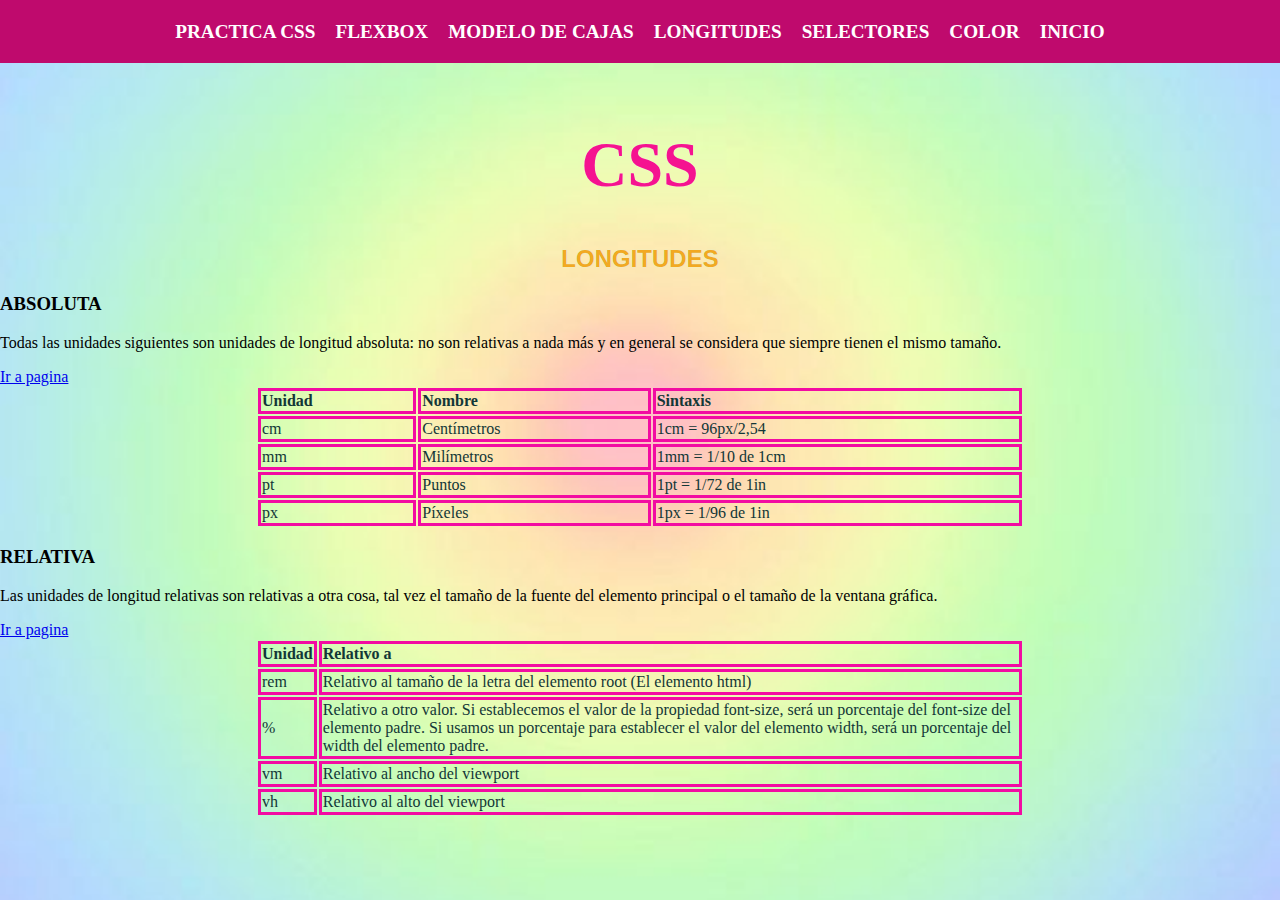
<file: longitudes.html>
<!DOCTYPE html>
<html lang="en">
<head>
    <meta charset="UTF-8">
    <meta http-equiv="X-UA-Compatible" content="IE=edge">
    <meta name="viewport" content="width=device-width, initial-scale=1.0">
    <title>CSS</title>
    <link rel="stylesheet" type="text/css" href="style.css" media="screen" />   

</head>
<body>
    <nav id="menu">
        <ul>
            <li><a href="index.html" >INICIO</a></li>
            <li><a href="color.html" >COLOR</a></li>
            <li><a href="selectores.html" >SELECTORES</a></li>
            <li><a href="longitudes.html" >LONGITUDES</a></li>
            <li><a href="modeloCajas.html" >MODELO DE CAJAS</a></li>
            <li><a href="flexbox.html" >FLEXBOX</a></li>
            <li><a href="practicaCss.html" >PRACTICA CSS</a></li>
        </ul>
    </nav>
    <h1>CSS</h1>
    <h2>LONGITUDES</h2>
    <h3>ABSOLUTA</h3>
    <p>
        Todas las unidades siguientes son unidades de longitud absoluta: no son relativas a nada más y en general se considera que siempre tienen el mismo tamaño.
    </p>
    <a href="https://developer.mozilla.org/en-US/docs/Learn/CSS/Building_blocks/Values_and_units#:~:text=things%20will%20become.-,Absolute%20length%20units,-The%20following%20are" target="_blank">Ir a pagina</a>
    <table>
        <thead>
            <tr>
                <th>Unidad</th>
                <th>Nombre</th>
                <th>Sintaxis</th>
            </tr>
        </thead>
        <tbody>            
            <tr>
                <td>cm</td>
                <td>Centímetros</td>
                <td>1cm = 96px/2,54</td>
            </tr>
            <tr>
                <td>mm</td>
                <td>Milímetros</td>
                <td>1mm = 1/10 de 1cm</td>
            </tr>
            <tr>
                <td>pt</td>
                <td>Puntos</td>
                <td>1pt = 1/72 de 1in</td>
            </tr>
            <tr>
                <td>px</td>
                <td>Píxeles</td>
                <td>1px = 1/96 de 1in</td>
            </tr>
        </tbody>
    </table>
    <h3>RELATIVA</h3>
    <p>
        Las unidades de longitud relativas son relativas a otra cosa, tal vez el tamaño de la fuente del elemento principal o el tamaño de la ventana gráfica.
    </p>
    <a href="https://developer.mozilla.org/en-US/docs/Learn/CSS/Building_blocks/Values_and_units#:~:text=px%20(pixels).-,Relative%20length%20units,-Relative%20length%20units" target="_blank">Ir a pagina</a>
    <table>
        <thead>
            <tr>
                <th>Unidad</th>
                <th>Relativo a</th>
            </tr>
        </thead>
        <tbody>            
            <tr>
                <td>rem</td>
                <td>Relativo al tamaño de la letra del elemento root (El elemento html)</td>
            </tr>
            <tr>
                <td>%</td>
                <td>Relativo a otro valor. Si establecemos el valor de la propiedad font-size, será un porcentaje del font-size del elemento padre.
                    Si usamos un porcentaje para establecer el valor del elemento width, será un porcentaje del width del elemento padre.  
                </td>
            </tr>
            <tr>
                <td>vm</td>
                <td>Relativo al ancho del viewport</td>
            </tr>
            <tr>
                <td>vh</td>
                <td>Relativo al alto del viewport</td>
            </tr>
        </tbody>
    </table>
</body>
</html>
</file>
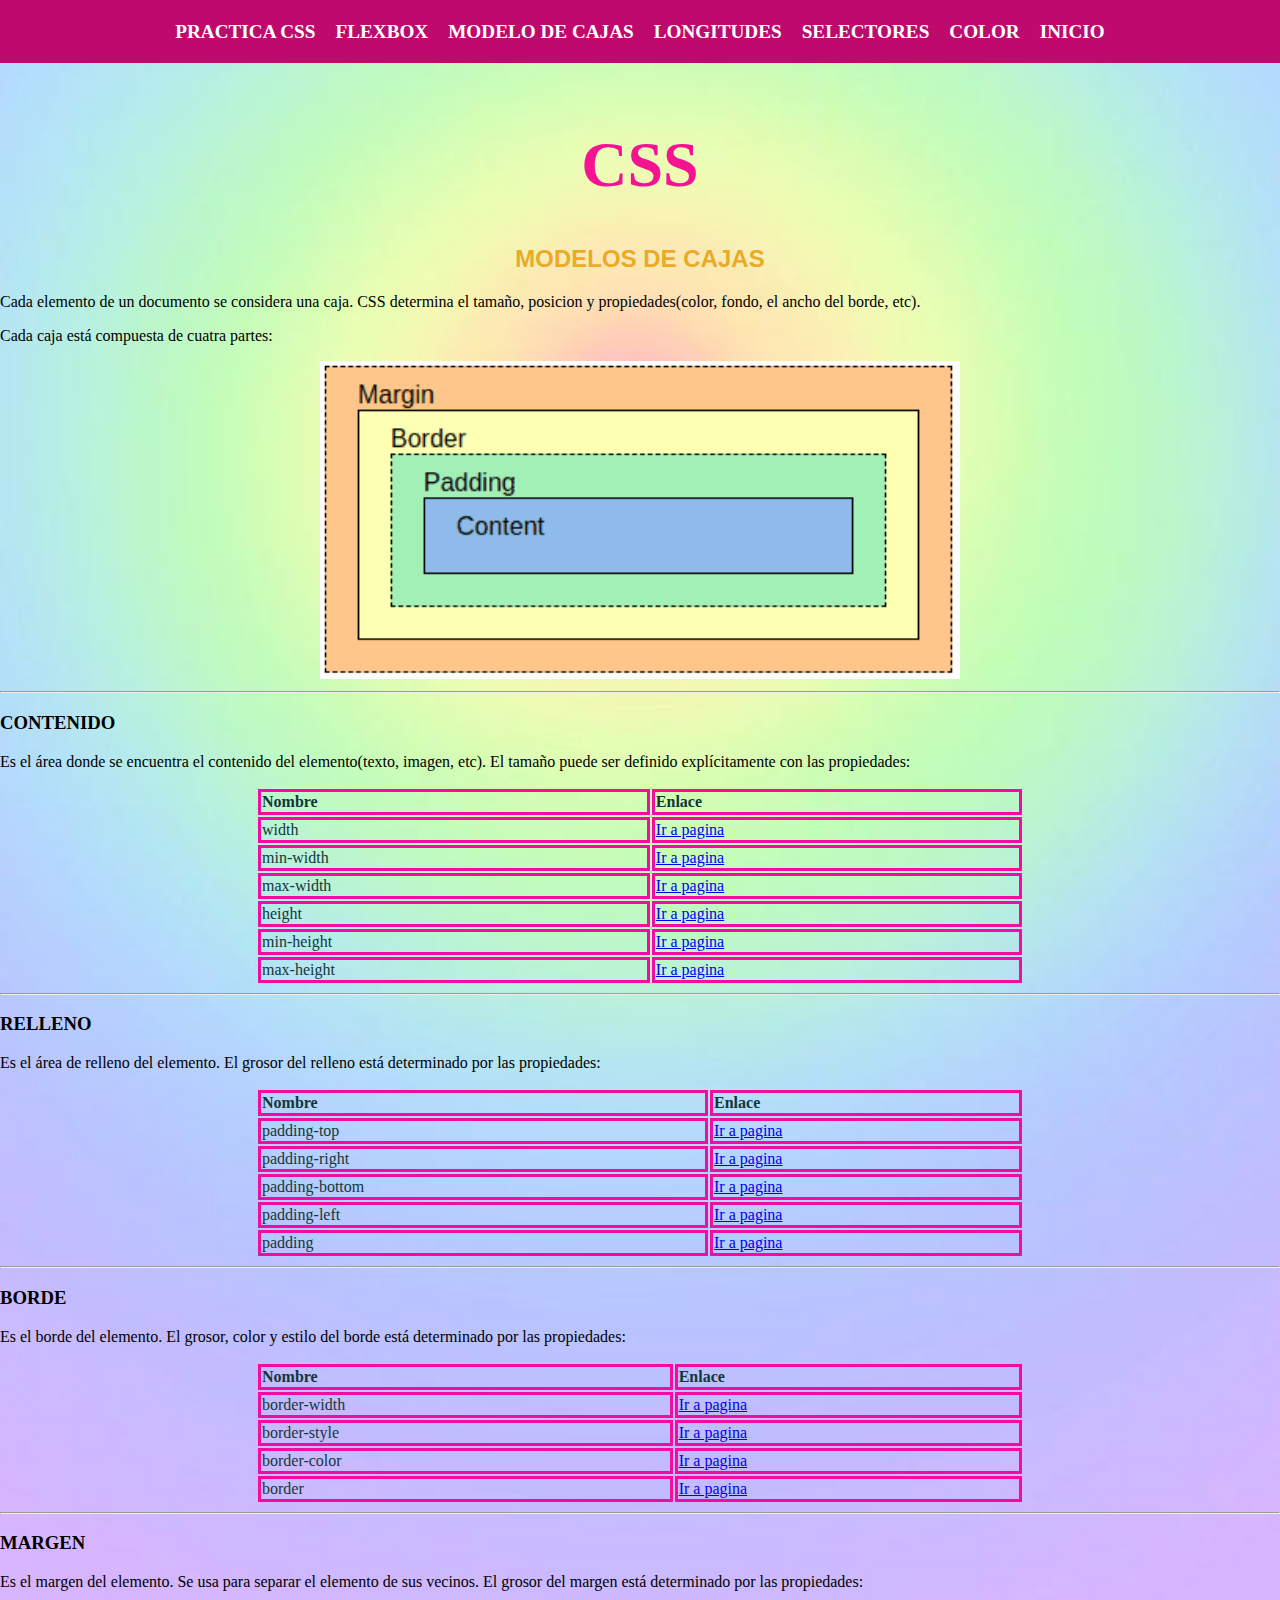
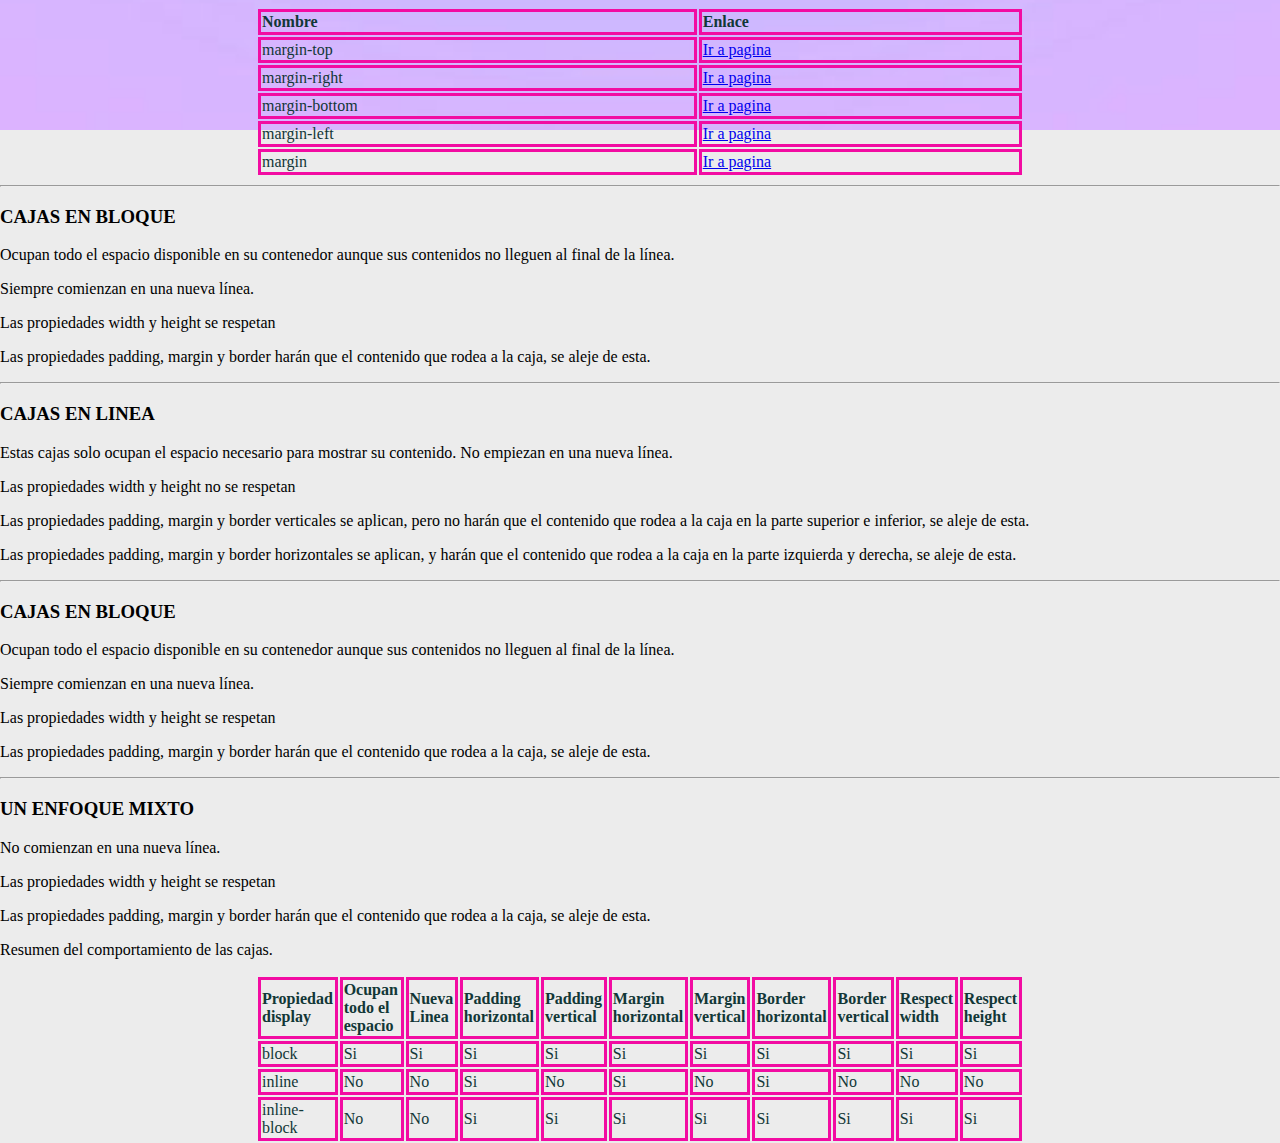
<file: modeloCajas.html>
<!DOCTYPE html>
<html lang="en">
<head>
    <meta charset="UTF-8">
    <meta http-equiv="X-UA-Compatible" content="IE=edge">
    <meta name="viewport" content="width=device-width, initial-scale=1.0">
    <title>CSS</title>
    <link rel="stylesheet" type="text/css" href="style.css" media="screen" />   

</head>
<body>
    <nav id="menu">
        <ul>
            <li><a href="index.html" >INICIO</a></li>
            <li><a href="color.html" >COLOR</a></li>
            <li><a href="selectores.html" >SELECTORES</a></li>
            <li><a href="longitudes.html" >LONGITUDES</a></li>
            <li><a href="modeloCajas.html" >MODELO DE CAJAS</a></li>
            <li><a href="flexbox.html" >FLEXBOX</a></li>
            <li><a href="practicaCss.html" >PRACTICA CSS</a></li>
        </ul>
    </nav>
    <h1>CSS</h1>
    <h2>MODELOS DE CAJAS</h2>
    <p>
        Cada elemento de un documento se considera una caja. CSS determina el tamaño, posicion y propiedades(color, fondo, el ancho del borde, etc).
    </p>
    <p>
        Cada caja está compuesta de cuatra partes:
    </p>
    <center><img src="img/modeloCaja.png"  alt="" width="50%" height="50%" /></center>
    <hr>
    <h3>CONTENIDO</h3>
    <p>
        Es el área donde se encuentra el contenido del elemento(texto, imagen, etc). El tamaño puede ser definido explícitamente con las propiedades:    
    </p>
    <table>
        <thead>
            <tr>
                <th>Nombre</th>
                <th>Enlace</th>
            </tr>
        </thead>
        <tbody>            
            <tr>
                <td>width</td>
                <td><a href="https://developer.mozilla.org/en/docs/Web/CSS/width" target="_blank">Ir a pagina</a></td>
            </tr>
            <tr>
                <td>min-width</td>
                <td><a href="https://developer.mozilla.org/en/docs/Web/CSS/width" target="_blank">Ir a pagina</a></td>
            </tr>
            <tr>
                <td>max-width</td>
                <td><a href="https://developer.mozilla.org/en-US/docs/Web/CSS/max-width" target="_blank">Ir a pagina</a></td>
            </tr>
            <tr>
                <td>height</td>
                <td><a href="https://developer.mozilla.org/en-US/docs/Web/CSS/height" target="_blank">Ir a pagina</a></td>
            </tr>
            <tr>
                <td>min-height</td>
                <td><a href="https://developer.mozilla.org/en-US/docs/Web/CSS/min-height" target="_blank">Ir a pagina</a></td>
            </tr>
            <tr>
                <td>max-height</td>
                <td><a href="https://developer.mozilla.org/en-US/docs/Web/CSS/max-height" target="_blank">Ir a pagina</a></td>
            </tr>
        </tbody>
    </table>
    <hr>
    <h3>RELLENO</h3>
    <p>
        Es el área de relleno del elemento. El grosor del relleno está determinado por las propiedades:    
    </p>
    <table>
        <thead>
            <tr>
                <th>Nombre</th>
                <th>Enlace</th>
            </tr>
        </thead>
        <tbody>            
            <tr>
                <td>padding-top</td>
                <td><a href="https://developer.mozilla.org/en-US/docs/Web/CSS/padding-top" target="_blank">Ir a pagina</a></td>
            </tr>
            <tr>
                <td>padding-right</td>
                <td><a href="https://developer.mozilla.org/en-US/docs/Web/CSS/padding-right" target="_blank">Ir a pagina</a></td>
            </tr>
            <tr>
                <td>padding-bottom</td>
                <td><a href="https://developer.mozilla.org/en-US/docs/Web/CSS/padding-bottom" target="_blank">Ir a pagina</a></td>
            </tr>
            <tr>
                <td>padding-left</td>
                <td><a href="https://developer.mozilla.org/en-US/docs/Web/CSS/padding-left" target="_blank">Ir a pagina</a></td>
            </tr>
            <tr>
                <td>padding</td>
                <td><a href="https://developer.mozilla.org/en-US/docs/Web/CSS/padding" target="_blank">Ir a pagina</a></td>
            </tr>
        </tbody>
    </table>
    <hr>
    <h3>BORDE</h3>
    <p>
        Es el borde del elemento. El grosor, color y estilo del borde está determinado por las propiedades:    
    </p>
    <table>
        <thead>
            <tr>
                <th>Nombre</th>
                <th>Enlace</th>
            </tr>
        </thead>
        <tbody>            
            <tr>
                <td>border-width</td>
                <td><a href="https://developer.mozilla.org/en-US/docs/Web/CSS/border-width" target="_blank">Ir a pagina</a></td>
            </tr>
            <tr>
                <td>border-style</td>
                <td><a href="https://developer.mozilla.org/en-US/docs/Web/CSS/border-style" target="_blank">Ir a pagina</a></td>
            </tr>
            <tr>
                <td>border-color</td>
                <td><a href="https://developer.mozilla.org/en-US/docs/Web/CSS/border-color" target="_blank">Ir a pagina</a></td>
            </tr>
            <tr>
                <td>border</td>
                <td><a href="https://developer.mozilla.org/en-US/docs/Web/CSS/border" target="_blank">Ir a pagina</a></td>
            </tr>
        </tbody>
    </table>
    <hr>
    <h3>MARGEN</h3>
    <p>
        Es el margen del elemento. Se usa para separar el elemento de sus vecinos. El grosor del margen está determinado por las propiedades:    </p>
    <table>
        <thead>
            <tr>
                <th>Nombre</th>
                <th>Enlace</th>
            </tr>
        </thead>
        <tbody>            
            <tr>
                <td>margin-top</td>
                <td><a href="https://developer.mozilla.org/en-US/docs/Web/CSS/margin-top" target="_blank">Ir a pagina</a></td>
            </tr>
            <tr>
                <td>margin-right</td>
                <td><a href="https://developer.mozilla.org/en-US/docs/Web/CSS/margin-right" target="_blank">Ir a pagina</a></td>
            </tr>
            <tr>
                <td>margin-bottom</td>
                <td><a href="https://developer.mozilla.org/en-US/docs/Web/CSS/margin-bottom" target="_blank">Ir a pagina</a></td>
            </tr>
            <tr>
                <td>margin-left</td>
                <td><a href="https://developer.mozilla.org/en-US/docs/Web/CSS/margin-left" target="_blank">Ir a pagina</a></td>
            </tr>
            <tr>
                <td>margin</td>
                <td><a href="https://developer.mozilla.org/en-US/docs/Web/CSS/margin" target="_blank">Ir a pagina</a></td>
            </tr>
        </tbody>
    </table>
    <hr>
    <h3>CAJAS EN BLOQUE</h3>
    <div>
        <p>
            Ocupan todo el espacio disponible en su contenedor aunque sus contenidos no lleguen al final de la línea.    
        </p>
        <p>
            Siempre comienzan en una nueva línea.
        </p>
        <p>
            Las propiedades width y height se respetan
        </p>
        <p>
            Las propiedades padding, margin y border harán que el contenido que rodea a la caja,  se aleje de esta.
        </p>
    </div>
    <hr>
    <h3>CAJAS EN LINEA</h3>
    <div>
        <p>
            Estas cajas solo ocupan el espacio necesario para mostrar su contenido. No empiezan en una nueva línea.
        </p>
        <p>
            Las propiedades width y height no se respetan
        </p>
        <p>
            Las propiedades padding, margin y border verticales se aplican, pero no harán que el contenido que rodea a la caja en la parte superior e inferior,  se aleje de esta.
        </p>
        <p>
            Las propiedades padding, margin y border horizontales se aplican, y harán que el contenido que rodea a la caja en la parte izquierda y derecha,  se aleje de esta.
        </p>
    </div>
    <hr>
    <h3>CAJAS EN BLOQUE</h3>
    <div>
        <p>
            Ocupan todo el espacio disponible en su contenedor aunque sus contenidos no lleguen al final de la línea.    
        </p>
        <p>
            Siempre comienzan en una nueva línea.
        </p>
        <p>
            Las propiedades width y height se respetan
        </p>
        <p>
            Las propiedades padding, margin y border harán que el contenido que rodea a la caja,  se aleje de esta.
        </p>
    </div>
    <hr>
    <h3>UN ENFOQUE MIXTO</h3>
    <div>
        <p>
            No comienzan en una nueva línea.
        </p>
        <p>
            Las propiedades width y height se respetan
        </p>
        <p>
            Las propiedades padding, margin y border harán que el contenido que rodea a la caja,  se aleje de esta.
        </p>
    </div>
    <div>
        <p>
            Resumen del comportamiento de las cajas. 
        </p>
    </div>
    <table>
        <thead>
            <tr>
                <th>Propiedad display</th>
                <th>Ocupan todo el espacio</th>
                <th>Nueva Linea</th>
                <th>Padding horizontal</th>
                <th>Padding vertical</th>
                <th>Margin horizontal</th>
                <th>Margin vertical</th>
                <th>Border horizontal</th>
                <th>Border vertical</th>
                <th>Respect width</th>
                <th>Respect height</th>
            </tr>
        </thead>
        <tbody>            
            <tr>
                <td>block</td>
                <td>Si</td>
                <td>Si</td>
                <td>Si</td>
                <td>Si</td>
                <td>Si</td>
                <td>Si</td>
                <td>Si</td>
                <td>Si</td>
                <td>Si</td>
                <td>Si</td>
            </tr>
            <tr>
                <td>inline</td>
                <td>No</td>
                <td>No</td>
                <td>Si</td>
                <td>No</td>
                <td>Si</td>
                <td>No</td>
                <td>Si</td>
                <td>No</td>
                <td>No</td>
                <td>No</td>
            </tr>
            <tr>
                <td>inline-block</td>
                <td>No</td>
                <td>No</td>
                <td>Si</td>
                <td>Si</td>
                <td>Si</td>
                <td>Si</td>
                <td>Si</td>
                <td>Si</td>
                <td>Si</td>
                <td>Si</td>
            </tr>
        </tbody>
    </table>
</body>
</html>
</file>
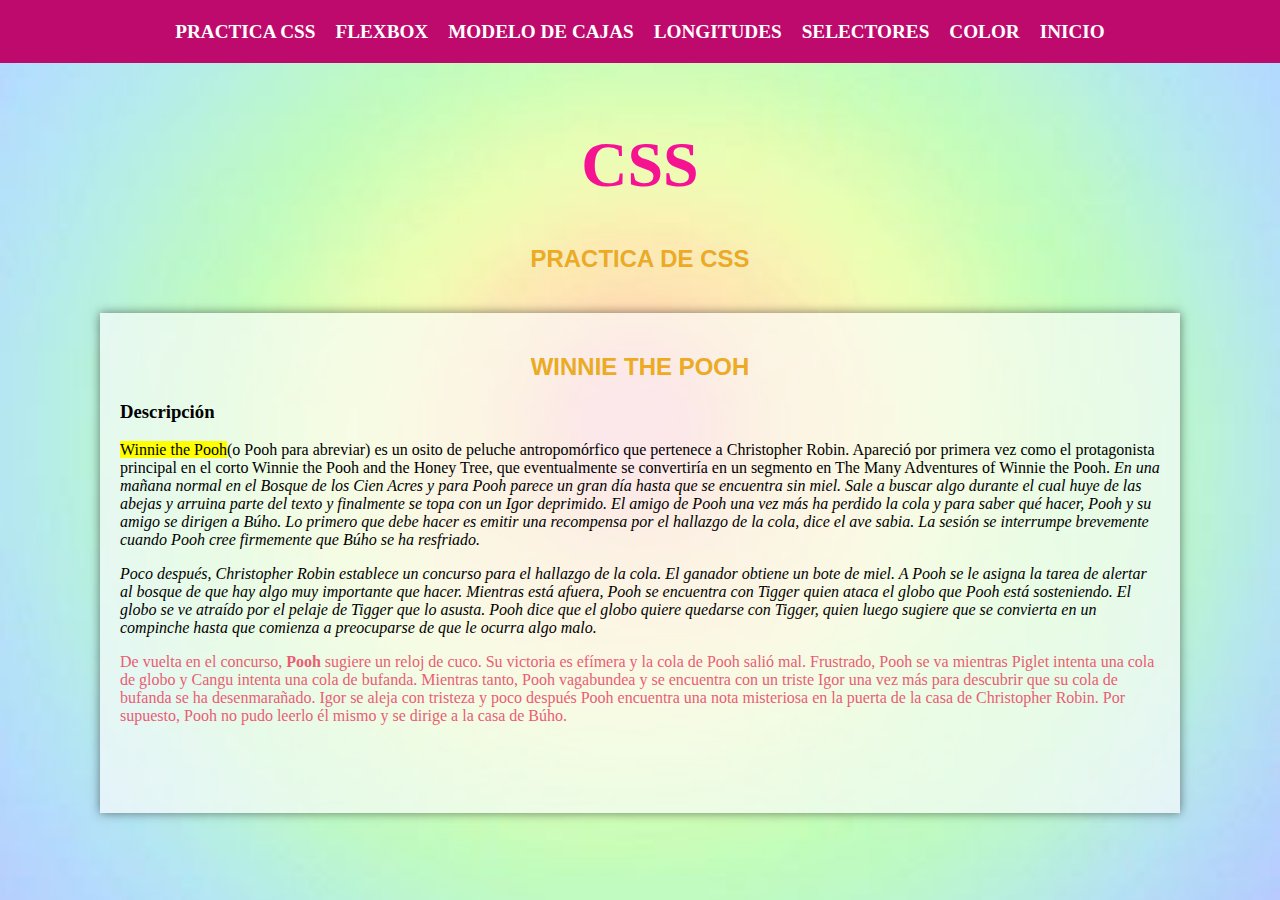
<file: practicaCss.html>
<!DOCTYPE html>
<html lang="en">
<head>
    <meta charset="UTF-8">
    <meta http-equiv="X-UA-Compatible" content="IE=edge">
    <meta name="viewport" content="width=device-width, initial-scale=1.0">
    <title>CSS</title>
    <link rel="stylesheet" type="text/css" href="style.css" media="screen" />   

</head>
<body>
    <nav id="menu">
        <ul>
            <li><a href="index.html" >INICIO</a></li>
            <li><a href="color.html" >COLOR</a></li>
            <li><a href="selectores.html" >SELECTORES</a></li>
            <li><a href="longitudes.html" >LONGITUDES</a></li>
            <li><a href="modeloCajas.html" >MODELO DE CAJAS</a></li>
            <li><a href="flexbox.html" >FLEXBOX</a></li>
            <li><a href="practicaCss.html" >PRACTICA CSS</a></li>
        </ul>
    </nav>
    <h1>CSS</h1>
    <h2>PRACTICA DE CSS</h2>
    <!-- <div id="grande">
        <div id="aside-left">
            <div id="imagen"><img src="img/winnie.jpg" alt=""></div>
        </div> -->
        <div id="main">
        <H2>WINNIE THE POOH</H2>
        <h3>Descripción</h3>
        <mark>Winnie the Pooh</mark>(o Pooh para abreviar) es un osito de peluche antropomórfico que pertenece a 
        Christopher Robin. Apareció por primera vez como el protagonista principal en el corto Winnie 
        the Pooh and the Honey Tree, que eventualmente se convertiría en un segmento en The Many Adventures of Winnie the Pooh.
        <title>Cuento</title>
        <cite>
        En una mañana normal en el Bosque de los Cien Acres y para Pooh parece un gran día hasta que se
         encuentra sin miel. Sale a buscar algo durante el cual huye de las abejas y arruina parte del texto 
         y finalmente se topa con un Igor deprimido. El amigo de Pooh una vez más ha perdido la cola y para 
         saber qué hacer, Pooh y su amigo se dirigen a Búho. Lo primero que debe hacer es emitir una recompensa 
         por el hallazgo de la cola, dice el ave sabia. La sesión se interrumpe brevemente cuando Pooh cree firmemente que Búho se ha resfriado.

        </cite>
        <p>
        <cite>
            Poco después, Christopher Robin establece un concurso para el hallazgo de la cola. El ganador obtiene 
            un bote de miel. A Pooh se le asigna la tarea de alertar al bosque de que hay algo muy importante que hacer. 
            Mientras está afuera, Pooh se encuentra con Tigger quien ataca el globo que Pooh está sosteniendo. El globo 
            se ve atraído por el pelaje de Tigger que lo asusta. Pooh dice que el globo quiere quedarse con Tigger, quien luego sugiere que se convierta en un compinche hasta que comienza a preocuparse de que le ocurra algo malo.
        </cite>
        </p>
        <p style="color: rgb(234, 93, 116)">
            De vuelta en el concurso, <strong>Pooh</strong> sugiere un reloj de cuco. Su victoria es efímera y la cola de Pooh salió mal. Frustrado, Pooh se va mientras Piglet intenta una cola de globo y Cangu intenta una cola de bufanda. Mientras tanto, Pooh vagabundea y se encuentra con un triste Igor una vez más para descubrir que su cola de bufanda se ha desenmarañado. Igor se aleja con tristeza y poco después Pooh encuentra una nota misteriosa en la puerta de la casa de Christopher Robin. Por supuesto, Pooh no pudo leerlo él mismo y se dirige a la casa de Búho.
        </p>
    </div>
    </div>
</body>
</html>
</file>
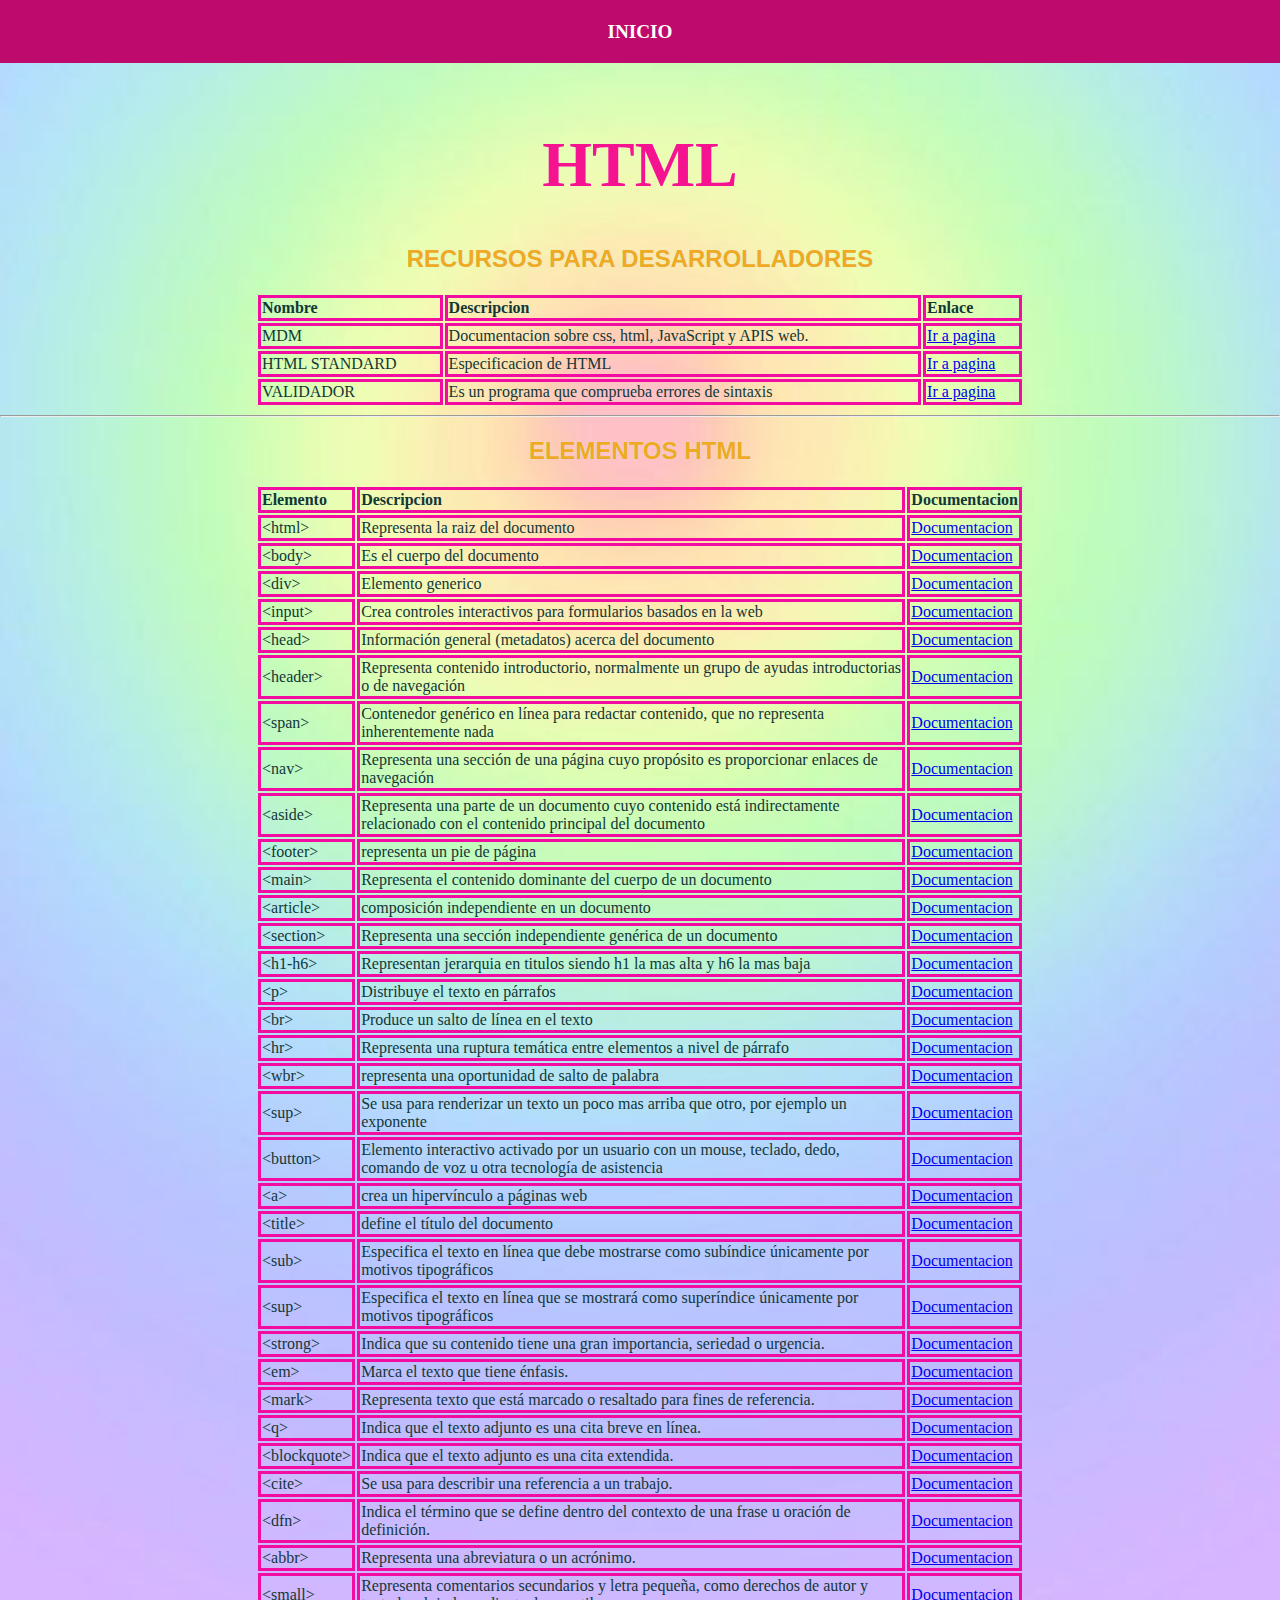
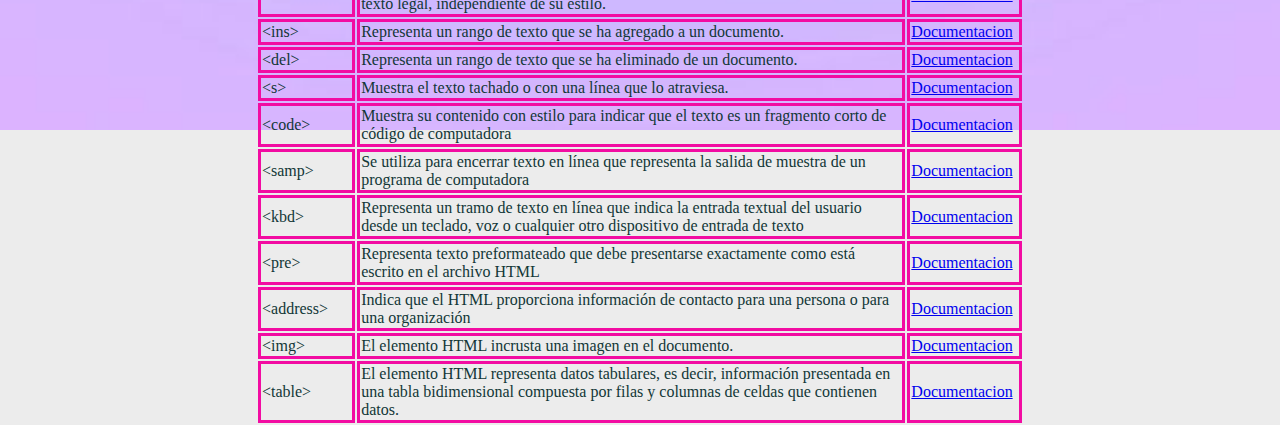
<file: Rhtml.html>
<!DOCTYPE html>
<html lang="en">
<head>
    <meta charset="UTF-8">
    <meta http-equiv="X-UA-Compatible" content="IE=edge">
    <meta name="viewport" content="width=device-width, initial-scale=1.0">
    <title>HTML</title>
    <link rel="stylesheet" type= "text/css" href="style.css" media="screen">
</head>
<body>
    <nav id="menu">
        <ul>
            <li><a href="index.html" >INICIO</a></li>
        </ul>
    </nav>
    <h1>HTML</h1>
    <h2 id="trecursos">RECURSOS PARA DESARROLLADORES</h2>
    <table>
        <thead>
            <tr>
                <th>Nombre</th>
                <th>Descripcion</th>
                <th>Enlace</th>
            </tr>
        </thead>
        <tbody>
            <tr>
                <td>MDM</td>
                <td>Documentacion sobre css, html, JavaScript y APIS web.</td>
                <td><a href="https://developer.mozilla.org/es/" target="_blank">Ir a pagina</a></td>
            </tr>
            <tr>
                <td>HTML STANDARD</td>
                <td>Especificacion de HTML</td>
                <td><a href="https://html.spec.whatwg.org/" target="_blank">Ir a pagina</a></td>
            </tr>
            <tr>
                <td>VALIDADOR</td>
                <td>Es un programa que comprueba errores de sintaxis</td>
                <td><a href="https://developer.mozilla.org/en-US/docs/Glossary/Validator" target="_blank">Ir a pagina</a></td>
            </tr>
        </tbody>
    </table>
    <hr>
    <h2>ELEMENTOS HTML</h2>
    <table>
        <thead>
            <tr>
                <th>Elemento</th>
                <th>Descripcion</th>
                <th>Documentacion</th>
            </tr>
        </thead>
        <tbody>
            <tr>
                <td>&lt;html&gt;</td>
                <td>Representa la raiz del documento</td>
                <td><a href="https://developer.mozilla.org/en-US/docs/Web/HTML/Element/html" target="_blank">Documentacion</a></a></td>
            </tr>
            <tr>
                <td>&lt;body&gt;</td>
                <td>Es el cuerpo del documento </td>
                <td><a href="https://developer.mozilla.org/en-US/docs/Web/HTML/Element/body" target="_blank">Documentacion</a></td>
            </tr>
            <tr>
                <td>&lt;div&gt;</td>
                <td>Elemento generico</td>
                <td><a href="https://developer.mozilla.org/en-US/docs/Web/HTML/Element/div" target="_blank">Documentacion</a></a></td>
            </tr>
            <tr>
                <td>&lt;input&gt;</td>
                <td>Crea controles interactivos para formularios basados en la web</td>
                <td><a href="https://developer.mozilla.org/en-US/docs/Web/HTML/Element/input" target="_blank">Documentacion</a></a></td>
            </tr>
            <tr>
                <td>&lt;head&gt;</td>
                <td>Información general (metadatos) acerca del documento</td>
                <td><a href="https://developer.mozilla.org/en-US/docs/Web/HTML/Element/head" target="_blank">Documentacion</a></a></td>
            </tr> 
            <tr>
                <td>&lt;header&gt;</td>
                <td>Representa contenido introductorio, normalmente un grupo de ayudas introductorias o de navegación</td>
                <td><a href="https://developer.mozilla.org/en-US/docs/Web/HTML/Element/header" target="_blank">Documentacion</a></a></td>
            </tr>
            <tr>
                <td>&lt;span&gt;</td>
                <td>Contenedor genérico en línea para redactar contenido, que no representa inherentemente nada</td>
                <td><a href="https://developer.mozilla.org/en-US/docs/Web/HTML/Element/span" target="_blank">Documentacion</a></a></td>
            </tr>
            <tr>
                <td>&lt;nav&gt;</td>
                <td>Representa una sección de una página cuyo propósito es proporcionar enlaces de navegación</td>
                <td><a href="https://developer.mozilla.org/en-US/docs/Web/HTML/Element/nav" target="_blank">Documentacion</a></a></td>
            </tr>
            <tr>
                <td>&lt;aside&gt;</td>
                <td>Representa una parte de un documento cuyo contenido está indirectamente relacionado con el contenido principal del documento</td>
                <td><a href="https://developer.mozilla.org/en-US/docs/Web/HTML/Element/aside" target="_blank">Documentacion</a></a></td>
            </tr>
            <tr>
                <td>&lt;footer&gt;</td>
                <td>representa un pie de página </td>
                <td><a href="https://developer.mozilla.org/en-US/docs/Web/HTML/Element/footer" target="_blank">Documentacion</a></td>
            </tr>
            <tr>
                <td>&lt;main&gt;</td>
                <td>Representa el contenido dominante del cuerpo de un documento</td>
                <td><a href="https://developer.mozilla.org/en-US/docs/Web/HTML/Element/main" target="_blank">Documentacion</a></a></td>
            </tr>
            <tr>
                <td>&lt;article&gt;</td>
                <td>composición independiente en un documento </td>
                <td><a href="https://developer.mozilla.org/en-US/docs/Web/HTML/Element/article" target="_blank">Documentacion</a></td>
            </tr> 
            <tr>
                <td>&lt;section&gt;</td>
                <td>Representa una sección independiente genérica de un documento</td>
                <td><a href="https://developer.mozilla.org/en-US/docs/Web/HTML/Element/section" target="_blank">Documentacion</a></a></td>
            </tr>
            <tr>
                <td>&lt;h1-h6&gt;</td>
                <td>Representan jerarquia en titulos siendo h1 la mas alta y h6 la mas baja</td>
                <td><a href="https://developer.mozilla.org/en-US/docs/Web/HTML/Element/Heading_Elements" target="_blank">Documentacion</a></td>
            </tr>
            <tr>
                <td>&lt;p&gt;</td>
                <td>Distribuye el texto en párrafos</td>
                <td><a href="https://developer.mozilla.org/en-US/docs/Web/HTML/Element/p" target="_blank">Documentacion</a></a></td>
            </tr>
            <tr>
                <td>&lt;br&gt;</td>
                <td>Produce un salto de línea en el texto</td>
                <td><a href="https://developer.mozilla.org/en-US/docs/Web/HTML/Element/br" target="_blank">Documentacion</a></a></td>
            </tr>
            <tr>
                <td>&lt;hr&gt;</td>
                <td>Representa una ruptura temática entre elementos a nivel de párrafo</td>
                <td><a href="https://developer.mozilla.org/en-US/docs/Web/HTML/Element/hr" target="_blank">Documentacion</a></a></td>
            </tr>
            <tr>
                <td>&lt;wbr&gt;</td>
                <td>representa una oportunidad de salto de palabra</td>
                <td><a href="https://developer.mozilla.org/en-US/docs/Web/HTML/Element/wbr" target="_blank">Documentacion</a></a></td>
            </tr>
            <tr>
                <td>&lt;sup&gt;</td>
                <td>Se usa para renderizar un texto un poco mas arriba que otro, por ejemplo un exponente</td>
                <td><a href="https://developer.mozilla.org/en-US/docs/Web/HTML/Element/sup" target="_blank">Documentacion</a></td>
            </tr>
            <tr>
                <td>&lt;button&gt;</td>
                <td>Elemento interactivo activado por un usuario con un mouse, teclado, dedo, comando de voz u otra tecnología de asistencia</td>
                <td><a href="https://developer.mozilla.org/en-US/docs/Web/HTML/Element/button" target="_blank">Documentacion</a></a></td>
            </tr>            
            <tr>
                <td>&lt;a&gt;</td>
                <td>crea un hipervínculo a páginas web </td>
                <td><a href="https://developer.mozilla.org/en-US/docs/Web/HTML/Element/a" target="_blank">Documentacion</a></td>
            </tr>                                   
            <tr>
                <td>&lt;title&gt;</td>
                <td>define el título del documento </td>
                <td><a href="https://developer.mozilla.org/en-US/docs/Web/HTML/Element/title" target="_blank">Documentacion</a></td>
            </tr>
            <tr>
                <td>&lt;sub&gt;</td>
                <td>Especifica el texto en línea que debe mostrarse como subíndice únicamente por motivos tipográficos</td>
                <td><a href="https://developer.mozilla.org/en-US/docs/Web/HTML/Element/sub" target="_blank">Documentacion</a></a></td>
            </tr>
            <tr>
                <td>&lt;sup&gt;</td>
                <td>Especifica el texto en línea que se mostrará como superíndice únicamente por motivos tipográficos</td>
                <td><a href="https://developer.mozilla.org/en-US/docs/Web/HTML/Element/sup" target="_blank">Documentacion</a></a></td>
            </tr>
            <tr>
                <td>&lt;strong&gt;</td>
                <td>Indica que su contenido tiene una gran importancia, seriedad o urgencia.</td>
                <td><a href="https://developer.mozilla.org/en-US/docs/Web/HTML/Element/strong" target="_blank">Documentacion</a></a></td>
            </tr>
            <tr>
                <td>&lt;em&gt;</td>
                <td>Marca el texto que tiene énfasis.</td>
                <td><a href="https://developer.mozilla.org/en-US/docs/Web/HTML/Element/em" target="_blank">Documentacion</a></a></td>
            </tr>      
            <tr>
                <td>&lt;mark&gt;</td>
                <td>Representa texto que está marcado o resaltado para fines de referencia.</td>
                <td><a href="https://developer.mozilla.org/en-US/docs/Web/HTML/Element/mark" target="_blank">Documentacion</a></a></td>
            </tr>                                              
            <tr>
                <td>&lt;q&gt;</td>
                <td>Indica que el texto adjunto es una cita breve en línea.</td>
                <td><a href="https://developer.mozilla.org/en-US/docs/Web/HTML/Element/q" target="_blank">Documentacion</a></a></td>
            </tr>
            <tr>
                <td>&lt;blockquote&gt;</td>
                <td>Indica que el texto adjunto es una cita extendida.</td>
                <td><a href="https://developer.mozilla.org/en-US/docs/Web/HTML/Element/blockquote" target="_blank">Documentacion</a></a></td>
            </tr>   
            <tr>
                <td>&lt;cite&gt;</td>
                <td>Se usa para describir una referencia a un trabajo.</td>
                <td><a href="https://developer.mozilla.org/en-US/docs/Web/HTML/Element/cite" target="_blank">Documentacion</a></a></td>
            </tr>                                                    
            <tr>
                <td>&lt;dfn&gt;</td>
                <td>Indica el término que se define dentro del contexto de una frase u oración de definición.</td>
                <td><a href="https://developer.mozilla.org/en-US/docs/Web/HTML/Element/dfn" target="_blank">Documentacion</a></a></td>
            </tr>      
            <tr>
                <td>&lt;abbr&gt;</td>
                <td>Representa una abreviatura o un acrónimo.</td>
                <td><a href="https://developer.mozilla.org/en-US/docs/Web/HTML/Element/abbr" target="_blank">Documentacion</a></a></td>
            </tr>       
            <tr>
                <td>&lt;small&gt;</td>
                <td>Representa comentarios secundarios y letra pequeña, como derechos de autor y texto legal, independiente de su estilo.</td>
                <td><a href="https://developer.mozilla.org/en-US/docs/Web/HTML/Element/small" target="_blank">Documentacion</a></a></td>
            </tr>                    
            <tr>
                <td>&lt;ins&gt;</td>
                <td>Representa un rango de texto que se ha agregado a un documento.</td>
                <td><a href="https://developer.mozilla.org/en-US/docs/Web/HTML/Element/ins" target="_blank">Documentacion</a></a></td>
            </tr>        
            <tr>
                <td>&lt;del&gt;</td>
                <td>Representa un rango de texto que se ha eliminado de un documento.</td>
                <td><a href="https://developer.mozilla.org/en-US/docs/Web/HTML/Element/del" target="_blank">Documentacion</a></a></td>
            </tr>
            <tr>
                <td>&lt;s&gt;</td>
                <td>Muestra el texto tachado o con una línea que lo atraviesa.</td>
                <td><a href="https://developer.mozilla.org/en-US/docs/Web/HTML/Element/s" target="_blank">Documentacion</a></a></td>
            </tr>               
            <tr>
                <td>&lt;code&gt;</td>
                <td>Muestra su contenido con estilo para indicar que el texto es un fragmento corto de código de computadora</td>
                <td><a href="https://developer.mozilla.org/en-US/docs/Web/HTML/Element/code" target="_blank">Documentacion</a></a></td>
            </tr>                     
            <tr>
                <td>&lt;samp&gt;</td>
                <td>Se utiliza para encerrar texto en línea que representa la salida de muestra de un programa de computadora</td>
                <td><a href="https://developer.mozilla.org/en-US/docs/Web/HTML/Element/samp" target="_blank">Documentacion</a></a></td>
            </tr>       
            <tr>
                <td>&lt;kbd&gt;</td>
                <td>Representa un tramo de texto en línea que indica la entrada textual del usuario desde un teclado, voz o cualquier otro dispositivo de entrada de texto</td>
                <td><a href="https://developer.mozilla.org/en-US/docs/Web/HTML/Element/kbd" target="_blank">Documentacion</a></a></td>
            </tr>       
            <tr>
                <td>&lt;pre&gt;</td>
                <td>Representa texto preformateado que debe presentarse exactamente como está escrito en el archivo HTML</td>
                <td><a href="https://developer.mozilla.org/en-US/docs/Web/HTML/Element/pre" target="_blank">Documentacion</a></a></td>
            </tr>     
            <tr>
                <td>&lt;address&gt;</td>
                <td>Indica que el HTML proporciona información de contacto para una persona o para una organización</td>
                <td><a href="https://developer.mozilla.org/en-US/docs/Web/HTML/Element/address" target="_blank">Documentacion</a></a></td>
            </tr>    
            <tr>
                <td>&lt;img&gt;</td>
                <td>El elemento HTML incrusta una imagen en el documento.</td>
                <td><a href="https://developer.mozilla.org/en-US/docs/Web/HTML/Element/img" target="_blank">Documentacion</a></a></td>
            </tr>     
            <tr>
                <td>&lt;table&gt;</td>
                <td>El elemento HTML representa datos tabulares, es decir, información presentada en una tabla bidimensional compuesta por filas y columnas de celdas que contienen datos.</td>
                <td><a href="https://developer.mozilla.org/en-US/docs/Web/HTML/Element/table" target="_blank">Documentacion</a></a></td>
            </tr>       
        </tbody>        
    </table>
</body>
</html>
</file>
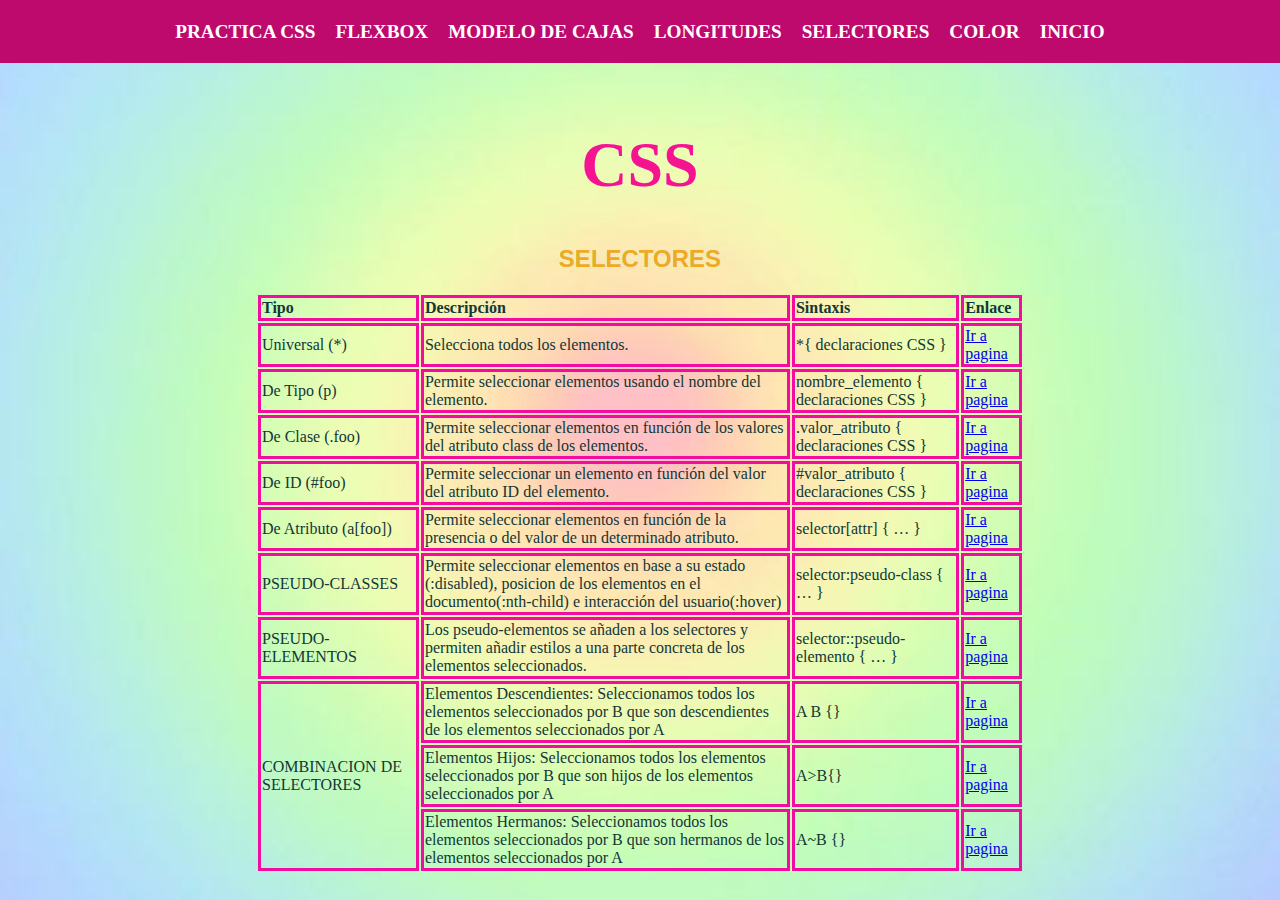
<file: selectores.html>
<!DOCTYPE html>
<html lang="en">
<head>
    <meta charset="UTF-8">
    <meta http-equiv="X-UA-Compatible" content="IE=edge">
    <meta name="viewport" content="width=device-width, initial-scale=1.0">
    <title>CSS</title>
    <link rel="stylesheet" type="text/css" href="style.css" media="screen" />   

</head>
<body>
    <nav id="menu">
        <ul>
            <li><a href="index.html" >INICIO</a></li>
            <li><a href="color.html" >COLOR</a></li>
            <li><a href="selectores.html" >SELECTORES</a></li>
            <li><a href="longitudes.html" >LONGITUDES</a></li>
            <li><a href="modeloCajas.html" >MODELO DE CAJAS</a></li>
            <li><a href="flexbox.html" >FLEXBOX</a></li>
            <li><a href="practicaCss.html" >PRACTICA CSS</a></li>
        </ul>
    </nav>
    <h1>CSS</h1>
    <h2>SELECTORES</h2>
    <table>
        <thead>
            <tr>
                <th>Tipo</th>
                <th>Descripción</th>
                <th>Sintaxis</th>
                <th>Enlace</th>
            </tr>
        </thead>
        <tbody>            
            <tr>
                <td>Universal (*)</td>
                <td>Selecciona todos los elementos.</td>
                <td>*{ declaraciones CSS }</td>
                <td><a href="https://www.w3.org/TR/selectors-3/#class-html:~:text=6.2.%20Universal%20selector" target="_blank">Ir a pagina</a></td>
            </tr>   
            <tr>
                <td >De Tipo (p)</td>
                <td>Permite seleccionar elementos usando el nombre del elemento.</td>
                <td>nombre_elemento { declaraciones CSS }</td>
                <td><a href="https://www.w3.org/TR/selectors-3/#type-selectors:~:text=6.1.-,Type%20selector,-A%20type%20selector" target="_blank">Ir a pagina</a></td>
            </tr>
            <tr>
                <td >De Clase (.foo)</td>
                <td>Permite seleccionar elementos en función de los valores del atributo class de los elementos.</td>
                <td>.valor_atributo { declaraciones CSS }</td>
                <td><a href="https://www.w3.org/TR/selectors-3/#class-html:~:text=6.4.%20Class%20selectors" target="_blank">Ir a pagina</a></td>
            </tr> 
            <tr>
                <td>De ID (#foo)</td>
                <td>Permite seleccionar un elemento en función del valor del atributo ID del elemento.</td>
                <td>#valor_atributo { declaraciones CSS }</td>
                <td><a href="https://www.w3.org/TR/selectors-3/#id-selectors:~:text=in%20this%20specification.-,6.5.%20ID%20selectors,-Document%20languages%20may" target="_blank">Ir a pagina</a></td>
            </tr> 
            <tr>
                <td>De Atributo (a[foo])</td>
                <td>Permite seleccionar elementos en función de la presencia o del valor de un determinado atributo.</td>
                <td>selector[attr] { … }</td>
                <td><a href="https://www.w3.org/TR/selectors-3/#attribute-selectors:~:text=6.3.%20Attribute%20selectors" target="_blank">Ir a pagina</a></td>
            </tr>
            <tr>
                <td>PSEUDO-CLASSES</td>
                <td>Permite seleccionar elementos en base a su estado (:disabled), posicion de los elementos en el documento(:nth-child) e interacción del usuario(:hover)</td>
                <td>selector:pseudo-class { … }</td>
                <td><a href="https://www.w3.org/TR/selectors-3/#pseudo-classes:~:text=namespace%2Dspecific%20knowledge.-,6.6.%20Pseudo%2Dclasses,-The%20pseudo%2Dclass" target="_blank">Ir a pagina</a></td>
            </tr>
            <tr>
                <td>PSEUDO-ELEMENTOS</td>
                <td>Los pseudo-elementos se añaden a los selectores y permiten añadir estilos a una parte concreta de los elementos seleccionados.</td>
                <td> selector::pseudo-elemento { … }</td>
                <td><a href="https://www.w3.org/TR/selectors-3/#pseudo-classes:~:text=a%20higher%20specificity.-,7.%20Pseudo%2Delements,-Pseudo%2Delements%20create" target="_blank">Ir a pagina</a></td>
            </tr>
            <tr>
                <td rowspan="3">COMBINACION DE SELECTORES</td>
                <td>Elementos Descendientes: Seleccionamos todos los elementos seleccionados por B que son descendientes de los elementos seleccionados por A</td>
                <td> A B {}</td>
                <td><a href="https://www.w3.org/TR/selectors-3/#sibling-combinators:~:text=8.1.-,Descendant%20combinator,-At%20times%2C%20authors" target="_blank">Ir a pagina</a></td>
            </tr> 
            <tr>
                <td>Elementos Hijos: Seleccionamos todos los elementos seleccionados por B que son hijos de los elementos seleccionados por A</td>
                <td> A>B{} </td>
                <td><a href="https://www.w3.org/TR/selectors-3/#sibling-combinators:~:text=8.2.-,Child%20combinators,-A%20child%20combinator" target="_blank">Ir a pagina</a></td>
            </tr>
            <tr>
                <td>Elementos Hermanos: Seleccionamos todos los elementos seleccionados por B que son hermanos de los elementos seleccionados por A</td>
                <td>A~B {}</td>
                <td><a href="https://www.w3.org/TR/selectors-3/#sibling-combinators:~:text=8.3.-,Sibling%20combinators,-There%20are%20two" target="_blank">Ir a pagina</a></td>
            </tr>
        </tbody> 
    </table>
</body>
</html>
</file>
<file: style.css>
body{
    background-image: url("img/fondo_inicio2.jpg");
    background-position: center;
    background-repeat: no-repeat;
    /* La imagen se fija en la ventana de visualización para que la altura de la imagen no supere a la del contenido */
    background-attachment: fixed;
    /* La imagen de fondo se reescala automáticamente con el cambio del ancho de ventana del navegador */
    background-size: cover;
    background-color: rgba(240, 248, 255, 0);
}
h1{
    display:flex;
    justify-content:center;
    margin-top: 10%;
    font-size:400%;
    width:auto;
    height:auto;
    color: rgb(245, 19, 144);
    text-shadow: 0 0 1px rgb(244, 241, 241);
}
h2 {
    display:flex;
    justify-content:center;
    font-family:'Lucida Sans', 'Lucida Sans Regular', 'Lucida Grande', 'Lucida Sans Unicode', Geneva, Verdana, sans-serif;
    /* margin-top: 10%; */
    width:auto;
    height:auto;
    color: rgba(242, 169, 34, 1);
    text-shadow: 0 0 1px rgb(190, 248, 249);
}
#descripcion{
    display:flex;
    justify-content:center;
    align-items:center;
    width: 100%;
    font-family:'Lucida Sans', 'Lucida Sans Regular', 'Lucida Grande', 'Lucida Sans Unicode', Geneva, Verdana, sans-serif;
    color: rgba(255, 85, 138, 1);
    text-shadow: 0 1px rgb(145, 0, 89);
}
nav {
    display:flex;
    justify-content:center;
    align-items: center;
    flex-direction:row-reverse;
    top: 0px;
    right: 0px;
    left: 0px;
	background-color: #BF0A6D;
	margin-top:0%;
	position:fixed;
    width: 100%;
    height: 7%;
}
nav ul {
    display:block;
    flex-direction:row-reverse;
	list-style:none;
	padding:0;
	margin:0;
	overflow:hidden;
}
nav > ul > li {
	float:right;
}
nav ul li a {
	text-decoration:none;
    display: block;
    flex-direction: row-reverse;
	color:#fff;
	display:block;
	padding:5px 10px;
    font-size:120%;
    font-weight: 600;
    text-transform: uppercase;
    padding-right: 19px;
    padding:10px
}
nav ul li a:hover {
	background:rgba(242, 169, 34, 0.527);
    padding:10px;
}
nav > ul > li:hover div {
	display:table;
}
footer{
    position: fixed;
    left: 0;
    bottom: 0;
    width: 100%;
    background-color: #f2e4f163;
    color: #6e0267;
    text-align: center;
}
/* ESTILO PARA LA TABLA */
table {
    margin: 0 auto;
    width: 60%;
    text-align: left;
    border: 1px;
    color: rgb(18, 55, 55);
}
table tr:hover {
    background-color: rgb(255, 141, 255);
    cursor: pointer;
}
td, th {
    align-content: middle;
    border: 3px solid rgba(242, 12, 162, 1); ;
}
* {
    box-sizing: border-box;
    font-family: 'Times New Roman';
    }
body{
    background-color:rgb(236, 236, 236);
    background-blend-mode :hard-light white;
    margin: 0;
    padding: 0;
    /* display: flex; */
}


#header{
    background-color: hsla(238, 14%, 8%, 1);
    height: 80px;
    display: flex;
    align-items: center;
    box-shadow: 0 0 5px rgba(0, 0, 0, 0.7);
}
#header .referencia{
    padding: 0 10px 0 400px;
}
#header .referencia a{
    text-decoration: none;
    color: white;
    padding: 0 30px;
    font-size: 25px;
}        
#header .referencia a:hover{
    color: rgb(138, 138, 138);
}        
#header .nombre{
    padding: 0 20px;
    color: white;
    font-size: 35px;

}
#grande{
    display: flex;
}
#main{
    background-color:  rgba(250, 250, 250, 0.68);
    margin: 40px 100px 40px 100px;
    padding: 20px 20px 20px 20px;
    min-height: 500px;
    box-shadow: 0 0 10px rgba(0, 0, 0, 0.5);
}
#aside-left{
    margin: 10px 0 40px 50px;
    padding: 2px 2px 2px 2px;
    min-height: 100px;
}
/*.imagen{
    margin: 0 auto;
    display: block;
    max-width: 100%;
    /* max: width 20px;
    box-shadow: 0 0 6px rgba(0, 0, 0, 0.849);
    display:flex;
    flex-direction: row;
    top: 0px;
    right: 0px;
    left: 2px;
	margin-top:0%;
	position:auto; 
}   
*/
</file>
